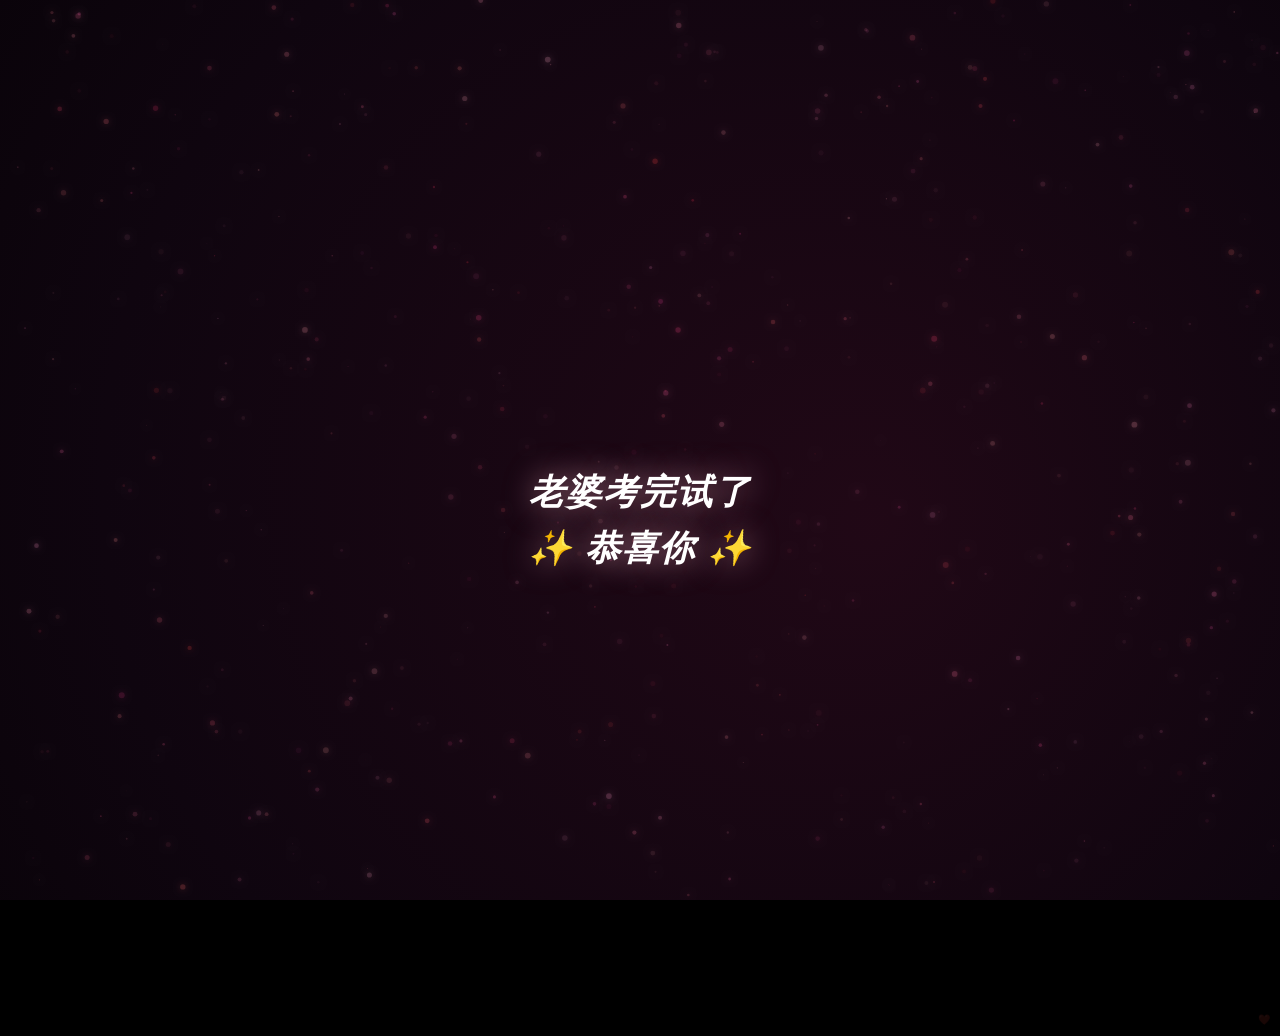
<file: index.html>
<!DOCTYPE html>
<html lang="zh">

<head>
    <meta charset="UTF-8">
    <meta name="viewport" content="width=device-width, initial-scale=1.0, maximum-scale=1.0, user-scalable=no">
    <title>老婆专属惊喜</title>
    <script>
        // 每次进入主页都重置解锁状态，防止之前测试的记录导致直接进入
        localStorage.removeItem('surpriseUnlocked');
    </script>
    <link
        href="https://fonts.googleapis.com/css2?family=Playfair+Display:wght@700;900&family=Outfit:wght@300;400;600;700&family=Noto+Sans+SC:wght@300;400;700&display=swap"
        rel="stylesheet">
    <link rel="stylesheet" href="styles.css">
</head>

<body>
    <!-- 深夜美梦 - 玫瑰花瓣雨背景 -->
    <div class="petal-rain-container">
        <div class="petal-rain" id="petalRain"></div>
    </div>
    <!-- 极光星云迷雾层 -->
    <div class="nebula-mist"></div>
    <div class="luxury-overlay"></div>
    <div class="hearts-container" id="floatingHearts"></div>

    <!-- 宇宙粒子开场动画层 -->
    <div id="introOverlay" class="intro-overlay">
        <canvas id="cosmosCanvas" class="intro-canvas"></canvas>
        <div id="m1" class="intro-msg">老婆考完试了<br>✨ 恭喜你 ✨</div>
        <div id="m2" class="intro-msg intro-msg-sm">不管发生什么，好好的休息<br>享受今天的惊喜吧 💖</div>
        <div id="m3" class="intro-msg">我爱你，老婆 ❤️</div>
    </div>

    <main class="sanctuary-container" id="mainGameContainer"
        style="opacity: 0; transform: scale(0.95); pointer-events: none; transition: all 2.5s cubic-bezier(0.19, 1, 0.22, 1);">
        <!-- SHARD 1: TITLE & INTRO -->
        <section class="shard header-shard">
            <h1 class="ethereal-title">老婆来玩游戏吧</h1>
            <p class="ethereal-subtitle">老婆辛苦你了这个月，我爱你好好放松吧</p>
            <div class="vertical-label left">SANCTUARY</div>
        </section>

        <!-- SHARD 2: THE CHRONOS (COUNTDOWN) -->
        <section class="shard countdown-shard">
            <div class="glass-shard">
                <div class="shard-label">Arrival in</div>
                <div class="countdown-time" id="countdownTime">00:00:00</div>
                <div class="progress-info">Resonance: <span id="levelProgress">0/3</span></div>
            </div>
        </section>

        <!-- SHARD 3: THE GAME VOID -->
        <section class="shard game-shard">
            <div class="canvas-shutter">
                <canvas id="gameCanvas" width="800" height="700"></canvas>
            </div>

            <!-- Side Stats (Vertical) -->
            <div class="stats-shards">
                <div class="stat-item">
                    <span class="stat-label">LVL</span>
                    <span class="stat-value" id="level">1</span>
                </div>
                <div class="stat-item">
                    <span class="stat-label">SCR</span>
                    <span class="stat-value" id="score">0</span>
                </div>
                <div class="stat-item">
                    <span class="stat-label">TGT</span>
                    <span class="stat-value" id="targetScore">100</span>
                </div>
                <div class="stat-item">
                    <span class="stat-label">LVS</span>
                    <span class="stat-value" id="lives">3</span>
                </div>
            </div>
        </section>

        <!-- SHARD 4: COMMANDS -->
        <section class="shard control-shard">
            <div class="control-grid">
                <button class="shard-btn" id="pauseBtn">⏸️ PAUSE</button>
                <button class="shard-btn" id="restartBtn">🔄 RESET</button>
                <button class="shard-btn" id="soundBtn">🔊 AUDIO</button>
            </div>
        </section>

        <!-- SHARD 5: THE ALTAR (SURPRISE) -->
        <section class="shard altar-shard">
            <button class="altar-btn disabled" id="surpriseBtn" disabled>
                <span class="altar-glow"></span>
                <span class="altar-text">UNLOCK SURPRISE</span>
            </button>
            <p class="altar-hint" id="surpriseHint">Awaiting Sacred Alignment</p>
        </section>
    </main>

    <!-- 教程弹窗 (独立层) -->
    <div class="sanctuary-modal" id="tutorialModal" style="display: flex;">
        <div class="modal-shard glass-shard">
            <button class="close-shard" id="closeTutorial">&times;</button>
            <h2 class="modal-title">Love Protocol</h2>
            <div class="tutorial-grid">
                <div class="tut-item"><span>🧺</span> 移动篮子，接住落下的心</div>
                <div class="tut-item"><span>💖</span> 收集粉色爱心和红色玫瑰</div>
                <div class="tut-item"><span>🌟</span> 总共有三次失误机会</div>
                <div class="tut-item"><span>🎯</span> 通关三关解锁最终圣器</div>
            </div>
            <button class="sacred-btn" id="startGameBtn">BEGIN JOURNEY</button>
        </div>
    </div>

    <!-- 胜负弹窗 -->
    <div class="sanctuary-modal" id="winModal">
        <div class="modal-shard glass-shard">
            <h2 class="modal-title">RESONANCE REACHED</h2>
            <p class="shard-score">Score: <span id="winScore">0</span></p>
            <button class="sacred-btn" id="nextLevelBtn">ASCEND →</button>
            <button class="sacred-btn secondary hidden" id="playMoreBtn">LINGER</button>
        </div>
    </div>

    <div class="sanctuary-modal" id="loseModal">
        <div class="modal-shard glass-shard">
            <button class="close-shard" id="closeLoseModal">&times;</button>
            <h2 class="modal-title">ECHO DISSOLVED</h2>
            <button class="sacred-btn" id="retryBtn">TRY AGAIN</button>
        </div>
    </div>

    <script src="script.js"></script>
    <!-- 测试用重置功能 (双击右下角的小爱心可以重置所有进度) -->
    <div onclick="if(confirm('确定要重置所有游戏进度吗？项目测试完毕后建议删除此功能。')) { localStorage.clear(); location.reload(); }"
        style="position: fixed; bottom: 10px; right: 10px; opacity: 0.1; cursor: pointer; font-size: 10px; z-index: 10000;"
        title="重置进度">❤️</div>
</body>

</html>
</file>
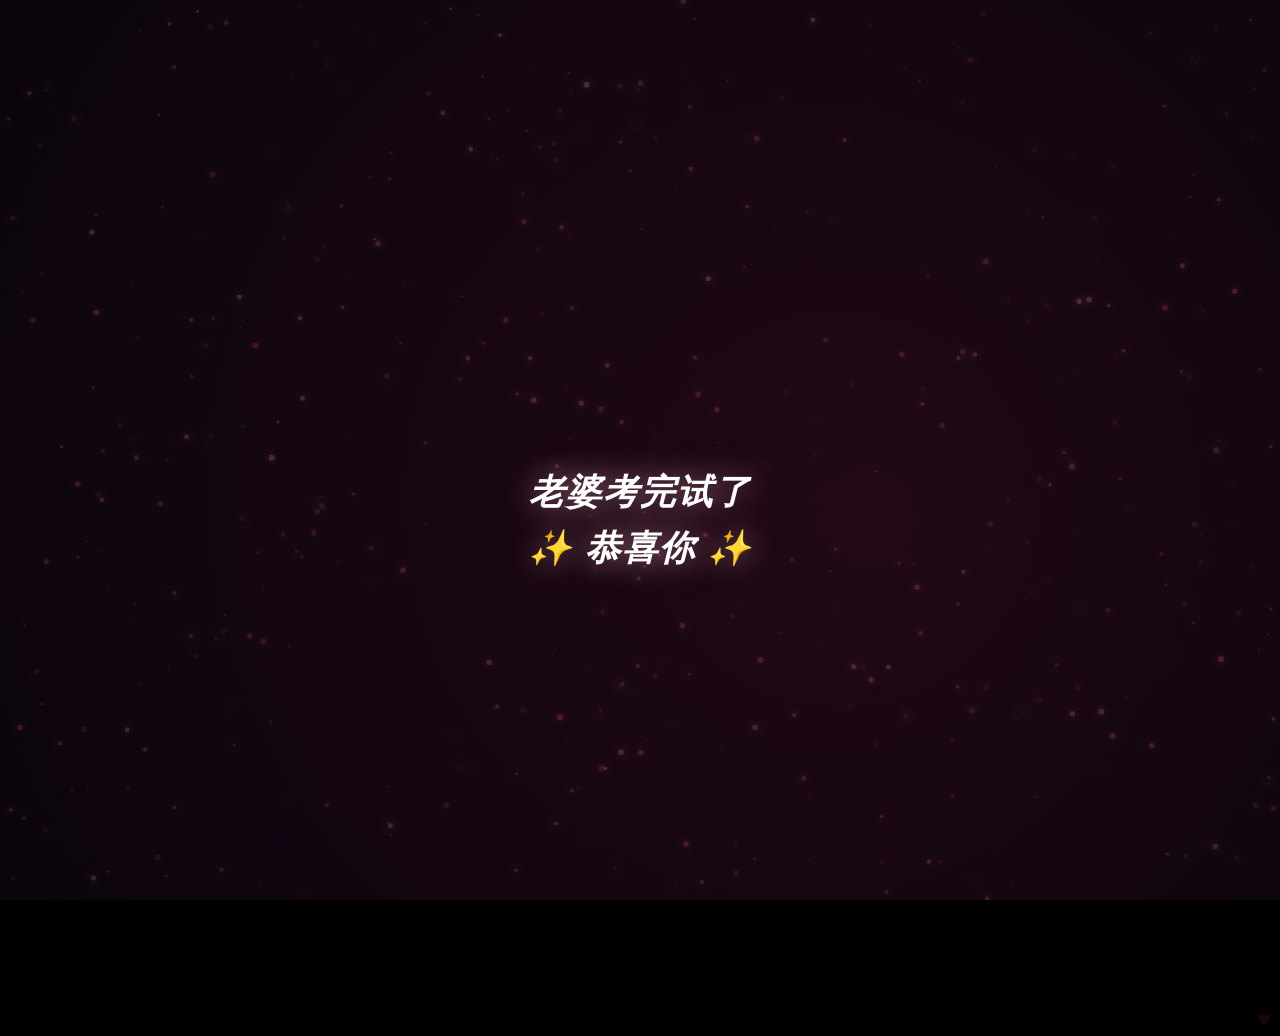
<file: loading.html>
<!DOCTYPE html>
<html lang="zh">

<head>
    <meta charset="UTF-8">
    <meta name="viewport" content="width=device-width, initial-scale=1.0, maximum-scale=1.0, user-scalable=no">
    <title>✨ Opening...</title>
    <script>
        // 安全拦截：如果没有从主页正常解锁，直接踢回主页
        if (localStorage.getItem('surpriseUnlocked') !== 'true') {
            window.location.replace('index.html');
        }
    </script>
    <link
        href="https://fonts.googleapis.com/css2?family=Playfair+Display:ital,wght@1,700&family=Outfit:wght@100;300&display=swap"
        rel="stylesheet">
    <style>
        * {
            margin: 0;
            padding: 0;
            box-sizing: border-box;
        }

        body {
            background: #050005;
            overflow: hidden;
            height: 100vh;
            width: 100vw;
            touch-action: none;
        }

        canvas {
            position: fixed;
            inset: 0;
            width: 100%;
            height: 100%;
        }

        #ui {
            position: fixed;
            inset: 0;
            display: flex;
            flex-direction: column;
            align-items: center;
            justify-content: center;
            z-index: 10;
            pointer-events: none;
            gap: 18px;
        }

        .title {
            font-family: 'Playfair Display', serif;
            font-style: italic;
            font-size: clamp(1.6rem, 6vw, 2.8rem);
            color: #fff;
            text-align: center;
            letter-spacing: 2px;
            line-height: 1.3;
            opacity: 0;
            text-shadow: 0 0 60px rgba(255, 180, 200, 0.8), 0 0 120px rgba(229, 100, 150, 0.4);
            animation: rise 2s 1s ease both;
            padding: 0 24px;
        }

        .sub {
            font-family: 'Outfit', sans-serif;
            font-size: clamp(0.7rem, 3vw, 0.9rem);
            letter-spacing: 5px;
            text-transform: uppercase;
            color: rgba(255, 200, 220, 0.5);
            opacity: 0;
            animation: rise 2s 1.8s ease both;
        }

        @keyframes rise {
            from {
                opacity: 0;
                transform: translateY(16px);
            }

            to {
                opacity: 1;
                transform: translateY(0);
            }
        }

        #flash {
            position: fixed;
            inset: 0;
            background: #fff;
            z-index: 1000;
            opacity: 0;
            pointer-events: none;
            transition: opacity 2s ease;
        }
    </style>
</head>

<body>
    <canvas id="c"></canvas>
    <div id="ui">
        <div class="title">老婆<br>你的惊喜来了 ❤️</div>
        <div class="sub">Opening your gift...</div>
    </div>
    <div id="flash"></div>

    <script>
        const cvs = document.getElementById('c');
        const ctx = cvs.getContext('2d');
        let W, H;

        function resize() {
            W = cvs.width = window.innerWidth;
            H = cvs.height = window.innerHeight;
        }
        resize();
        window.addEventListener('resize', resize);

        // ---- INK BLOOM SYSTEM ----
        const blobs = [];

        const PALETTE = [
            [220, 60, 120],   // deep rose
            [255, 100, 160],  // hot pink
            [180, 40, 100],   // magenta rose
            [240, 140, 180],  // light pink
            [150, 30, 80],    // dark crimson
            [255, 180, 210],  // blush
            [200, 80, 200],   // violet rose
            [255, 220, 180],  // warm gold
        ];

        class Blob {
            constructor(delay = 0) {
                this.delay = delay;
                this.born = performance.now() + delay;
                this.x = W * 0.15 + Math.random() * W * 0.7;
                this.y = H * 0.15 + Math.random() * H * 0.7;
                this.maxR = Math.min(W, H) * (0.15 + Math.random() * 0.3);
                this.r = 0;
                const c = PALETTE[Math.floor(Math.random() * PALETTE.length)];
                this.r0 = c[0]; this.g0 = c[1]; this.b0 = c[2];
                this.speed = 0.4 + Math.random() * 0.5; // px per ms
                this.alive = true;
                // Organic wobble
                this.wobbles = Array.from({ length: 8 }, () => ({
                    a: Math.random() * Math.PI * 2,
                    mag: Math.random() * 0.25 + 0.05,
                    spd: (Math.random() - 0.5) * 0.002
                }));
            }

            update(now) {
                const age = now - this.born;
                if (age < 0) return;
                this.r = Math.min(this.maxR, age * this.speed * 0.06);
                if (this.r >= this.maxR) this.alive = false;
                this.wobbles.forEach(w => w.a += w.spd);
            }

            draw(now) {
                const age = now - this.born;
                if (age < 0) return;
                const progress = this.r / this.maxR;
                const alpha = Math.sin(progress * Math.PI) * 0.18; // fade in and out
                if (alpha <= 0) return;

                // Build path with organic wobble
                ctx.beginPath();
                const steps = 80;
                for (let i = 0; i <= steps; i++) {
                    const theta = (i / steps) * Math.PI * 2;
                    let wobbleR = 1;
                    this.wobbles.forEach(w => {
                        wobbleR += Math.sin(theta * (Math.floor(Math.random() * 3) + 2) + w.a) * w.mag;
                    });
                    const rx = this.x + Math.cos(theta) * this.r * wobbleR;
                    const ry = this.y + Math.sin(theta) * this.r * wobbleR * 0.9;
                    i === 0 ? ctx.moveTo(rx, ry) : ctx.lineTo(rx, ry);
                }
                ctx.closePath();

                const grd = ctx.createRadialGradient(this.x, this.y, 0, this.x, this.y, this.r);
                grd.addColorStop(0, `rgba(${this.r0},${this.g0},${this.b0},${alpha * 1.5})`);
                grd.addColorStop(0.5, `rgba(${this.r0},${this.g0},${this.b0},${alpha})`);
                grd.addColorStop(1, `rgba(${this.r0},${this.g0},${this.b0},0)`);
                ctx.fillStyle = grd;
                ctx.fill();
            }
        }

        // Spawn blobs on staggered schedule
        const SPAWN_TIMES = [];
        for (let i = 0; i < 18; i++) SPAWN_TIMES.push(i * 200 + Math.random() * 150);

        function spawnBlobs() {
            SPAWN_TIMES.forEach(t => blobs.push(new Blob(t)));
        }
        spawnBlobs();

        // Re-spawn loop every ~3.5s to keep it alive
        setInterval(() => {
            // only respawn if still on page
            for (let i = 0; i < 8; i++) blobs.push(new Blob(i * 180));
        }, 3500);

        // ---- RENDER LOOP ----
        function loop() {
            const now = performance.now();
            // Very slight darkness trail (no full clear = ink accumulation effect)
            ctx.fillStyle = 'rgba(5,0,5,0.06)';
            ctx.fillRect(0, 0, W, H);

            const alive = [];
            for (const b of blobs) {
                b.update(now);
                b.draw(now);
                if (b.alive || performance.now() - b.born < 0) alive.push(b);
            }
            // Replace dead blobs
            blobs.length = 0;
            blobs.push(...alive);

            requestAnimationFrame(loop);
        }
        loop();

        // ---- TRANSITION ----
        setTimeout(() => {
            document.getElementById('flash').style.opacity = '1';
            setTimeout(() => window.location.replace('prank.html'), 1800);
        }, 3000);
    </script>
</body>

</html>
</file>
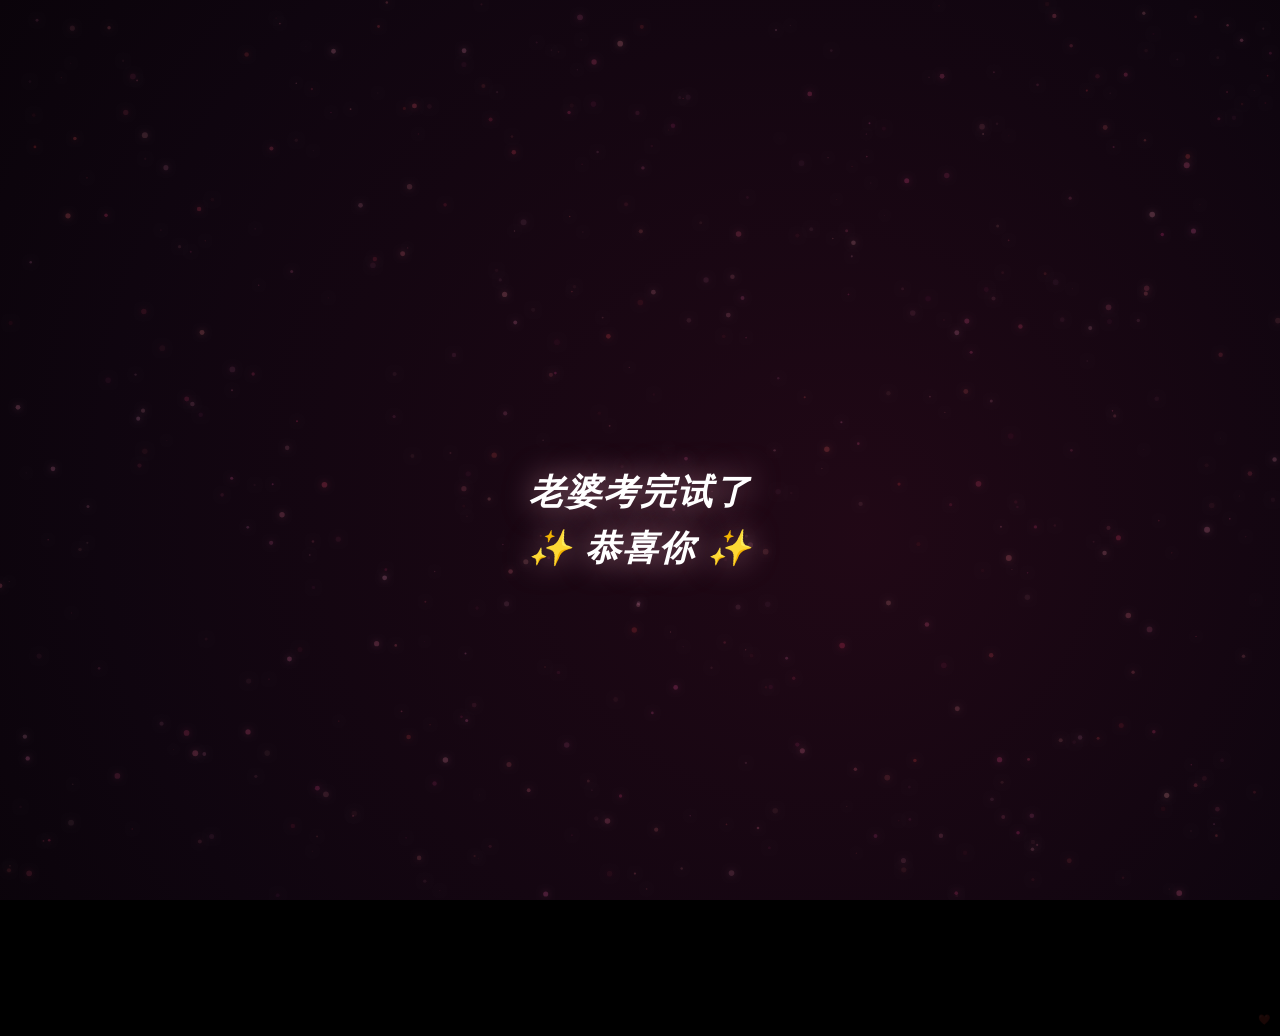
<file: prank.html>
<!DOCTYPE html>
<html lang="zh">

<head>
    <meta charset="UTF-8">
    <meta name="viewport" content="width=device-width, initial-scale=1.0, maximum-scale=1.0, user-scalable=no">
    <title>嘿嘿嘿...</title>
    <script>
        if (localStorage.getItem('surpriseUnlocked') !== 'true') {
            window.location.replace('index.html');
        }
    </script>
    <link
        href="https://fonts.googleapis.com/css2?family=Playfair+Display:ital,wght@1,700&family=Outfit:wght@100;300;400&display=swap"
        rel="stylesheet">
    <script src="media/photos.js"></script>
    <style>
        *,
        *::before,
        *::after {
            margin: 0;
            padding: 0;
            box-sizing: border-box;
        }

        body {
            background: #050005;
            height: 100vh;
            width: 100vw;
            overflow: hidden;
            font-family: 'Outfit', sans-serif;
            color: #fff;
            touch-action: none;
        }

        /* ---- PRANK SCREEN ---- */
        #prankScreen {
            position: fixed;
            inset: 0;
            z-index: 100;
            display: flex;
            flex-direction: column;
            align-items: center;
            justify-content: center;
            gap: 32px;
            background: #050005;
            padding: 40px 24px;
        }

        .prank-emoji {
            font-size: clamp(3rem, 12vw, 5rem);
            animation: bounce 0.6s infinite alternate;
        }

        @keyframes bounce {
            from {
                transform: scale(1)
            }

            to {
                transform: scale(1.15) rotate(8deg)
            }
        }

        .prank-title {
            font-family: 'Playfair Display', serif;
            font-style: italic;
            font-size: clamp(1.4rem, 5.5vw, 2.2rem);
            color: #FF4D6D;
            text-align: center;
            line-height: 1.5;
            text-shadow: 0 0 30px rgba(255, 77, 109, 0.6);
        }

        .prank-sub {
            font-size: clamp(0.8rem, 3.5vw, 1rem);
            color: rgba(255, 200, 210, 0.7);
            letter-spacing: 2px;
            text-align: center;
            line-height: 1.7;
        }

        .start-btn {
            background: linear-gradient(135deg, #FF4D6D, #c90056);
            border: none;
            border-radius: 50px;
            color: #fff;
            font-family: 'Outfit', sans-serif;
            font-size: clamp(0.9rem, 3.5vw, 1.1rem);
            letter-spacing: 2px;
            padding: 14px 40px;
            cursor: pointer;
            box-shadow: 0 0 30px rgba(255, 77, 109, 0.5);
            transition: transform 0.2s, box-shadow 0.2s;
            animation: pulseBtn 2s ease-in-out infinite;
        }

        @keyframes pulseBtn {

            0%,
            100% {
                box-shadow: 0 0 30px rgba(255, 77, 109, 0.5);
            }

            50% {
                box-shadow: 0 0 50px rgba(255, 77, 109, 0.9);
            }
        }

        .start-btn:active {
            transform: scale(0.96);
        }

        /* ---- MAIN EXPERIENCE ---- */
        #mainExp {
            position: fixed;
            inset: 0;
            display: none;
            flex-direction: column;
        }

        /* Photo slideshow as full background */
        #slideshow {
            position: fixed;
            inset: 0;
            z-index: 0;
            overflow: hidden;
        }

        .slide {
            position: absolute;
            inset: 0;
            opacity: 0;
            transition: none;
            overflow: hidden;
        }

        /* Blurred bg so no black bars for landscape photos */
        .slide .blur-bg {
            position: absolute;
            inset: -20px;
            background-size: cover;
            background-position: center;
            filter: blur(20px) brightness(0.5) saturate(1.4);
            transform: scale(1.1);
        }

        /* The actual photo — contained so full image is visible */
        .slide .photo-img {
            position: absolute;
            inset: 0;
            width: 100%;
            height: 100%;
            object-fit: contain;
            z-index: 1;
        }

        .slide.active {
            opacity: 1;
        }

        .slide.exiting {
            opacity: 0;
        }

        /* Dark overlay on photos */
        .photo-overlay {
            position: fixed;
            inset: 0;
            z-index: 1;
            background: linear-gradient(to bottom,
                    rgba(0, 0, 0, 0.65) 0%,
                    rgba(0, 0, 0, 0.3) 40%,
                    rgba(0, 0, 0, 0.55) 75%,
                    rgba(0, 0, 0, 0.85) 100%);
        }

        /* Top: title + progress */
        #topBar {
            position: fixed;
            top: 0;
            left: 0;
            right: 0;
            z-index: 10;
            padding: 20px 20px 0;
            text-align: center;
        }

        .song-title {
            font-family: 'Playfair Display', serif;
            font-style: italic;
            font-size: clamp(1rem, 4vw, 1.4rem);
            color: rgba(255, 200, 210, 0.9);
            letter-spacing: 2px;
            text-shadow: 0 0 20px rgba(255, 77, 109, 0.5);
        }

        /* Timeline bar */
        #timeline {
            width: 100%;
            height: 3px;
            margin-top: 10px;
            background: rgba(255, 255, 255, 0.1);
            border-radius: 2px;
            overflow: hidden;
        }

        #timelineFill {
            height: 100%;
            width: 0%;
            background: linear-gradient(90deg, #FF4D6D, #f7b2c2);
            border-radius: 2px;
            transition: width 0.5s linear;
        }

        /* Scrollable lyrics panel */
        #lyricsBox {
            position: fixed;
            bottom: 0;
            left: 0;
            right: 0;
            z-index: 10;
            height: 38vh;
            overflow-y: auto;
            overflow-x: hidden;
            padding: 16px 20px 40px;
            -webkit-overflow-scrolling: touch;
            background: linear-gradient(to bottom, transparent 0%, rgba(0, 0, 0, 0.7) 15%, rgba(0, 0, 0, 0.82) 100%);
            scroll-behavior: smooth;
        }

        /* Hide scrollbar but keep functionality */
        #lyricsBox::-webkit-scrollbar {
            display: none;
        }

        #lyricsBox {
            scrollbar-width: none;
        }

        .lyric-line {
            display: block;
            font-size: clamp(0.85rem, 3.5vw, 1.1rem);
            font-weight: 300;
            color: rgba(255, 255, 255, 0.3);
            text-align: center;
            line-height: 2;
            letter-spacing: 1px;
            padding: 4px 0;
            transition: all 0.5s ease;
            max-width: 420px;
            margin: 0 auto;
        }

        .lyric-line.current {
            color: #fff;
            font-size: clamp(1rem, 4.2vw, 1.4rem);
            font-weight: 400;
            text-shadow: 0 0 20px rgba(255, 77, 109, 0.9), 0 0 40px rgba(255, 77, 109, 0.5);
            transform: scale(1.06);
        }

        /* Spacer so first/last lyric can be centred */
        .lyric-spacer {
            display: block;
            height: 12vh;
        }

        /* Skip to surprise btn */
        #skipBtn {
            position: fixed;
            top: 16px;
            right: 16px;
            z-index: 20;
            background: rgba(255, 255, 255, 0.1);
            border: 1px solid rgba(255, 255, 255, 0.15);
            color: rgba(255, 255, 255, 0.5);
            font-family: 'Outfit', sans-serif;
            font-size: 0.65rem;
            letter-spacing: 2px;
            padding: 8px 14px;
            border-radius: 20px;
            cursor: pointer;
            backdrop-filter: blur(6px);
            transition: all 0.2s;
        }

        #skipBtn:hover {
            color: #fff;
            background: rgba(255, 77, 109, 0.3);
            border-color: rgba(255, 77, 109, 0.4);
        }

        /* Transition flash */
        #flash {
            position: fixed;
            inset: 0;
            background: #fff;
            z-index: 1000;
            opacity: 0;
            pointer-events: none;
            transition: opacity 1.5s ease;
        }

        /* Photo counter */
        #photoCount {
            position: fixed;
            top: 16px;
            left: 16px;
            z-index: 20;
            font-size: 0.6rem;
            letter-spacing: 2px;
            color: rgba(255, 255, 255, 0.25);
        }

        /* Beat pulse effect */
        @keyframes beatPulse {
            0% {
                transform: scale(1.04);
            }

            50% {
                transform: scale(1.15);
            }

            100% {
                transform: scale(1.04);
            }
        }

        .beat {
            animation: beatPulse 0.4s ease;
        }
    </style>
</head>

<body>

    <!-- PRANK SCREEN -->
    <div id="prankScreen">
        <div class="prank-emoji">😏</div>
        <div class="prank-title">嘿嘿嘿，老婆<br>你以为这样简单就有惊喜吗？</div>
        <div class="prank-sub">
            别那么快...<br>
            先来回忆一下<br>
            我们甜甜的恋爱吧 🥰
        </div>
        <button class="start-btn" id="startBtn">好吧... 继续 ▶</button>
    </div>

    <!-- MAIN EXPERIENCE -->
    <div id="mainExp">
        <div id="slideshow"></div>
        <div class="photo-overlay"></div>
        <div id="topBar">
            <div class="song-title">🎵 唯一回应 · 送给你</div>
            <div id="timeline">
                <div id="timelineFill"></div>
            </div>
        </div>
        <div id="photoCount"></div>

        <div id="lyricsBox">
            <span class="lyric-spacer"></span>
            <!-- populated by initLyricsList() -->
            <span class="lyric-spacer"></span>
        </div>
    </div>

    <div id="flash"></div>
    <audio id="audio" src="media/唯一回应.mp3" preload="auto"></audio>

    <script>
        // ===================== LYRICS (with timestamps in seconds) =====================
        // Song is ~269s. Timestamps are approximate.
        const lyrics = [
            { t: 0, text: '🎵 唯一回应' },
            { t: 4, text: 'Yeah, one email changed everything' },
            { t: 9, text: '只有你，给我的世界通了电' },
            { t: 16, text: '群发的邮件 像石沉大海般安静' },
            { t: 22, text: '英文班的疑问 只有你给了回应' },
            { t: 28, text: '屏幕亮起 跳出你的姓名' },
            { t: 33, text: '我说Email太费劲 加个WeChat行不行' },
            { t: 39, text: '换了WhatsApp 开启我们的剧情' },
            { t: 45, text: '那一秒钟 命中注定按下了刷新' },
            { t: 52, text: '吸引我的不是美丽侧脸' },
            { t: 57, text: '而是你内心的温暖世界' },
            { t: 62, text: '驱散阴霾 终结了我的孤单' },
            { t: 67, text: '是你给我斗志 让我不再退却' },
            { t: 74, text: '每一天 睁开眼 必须有你在身边' },
            { t: 79, text: '习惯这种甜 频率多过吃饭喝水' },
            { t: 85, text: '我们共享快乐 熬过伤心的夜' },
            { t: 91, text: '我们的爱 是一部未完结的特写' },
            { t: 97, text: '哪怕生活残酷 逼着我们走远' },
            { t: 103, text: '两颗心连着线 跨越几个光年 ✨' },
            { t: 112, text: '陪伴是最致命的吸引' },
            { t: 117, text: '你的爱 让我彻底地苏醒' },
            { t: 122, text: '从那天起 人生轨迹改变了风景' },
            { t: 128, text: '一起成长 证明了彼此的坚定' },
            { t: 134, text: '你给了我力量 去对抗现实的风浪' },
            { t: 141, text: '如果距离是考验 思念就是盾牌' },
            { t: 147, text: '为你变得更好 守护我们的未来' },
            { t: 153, text: '在这快节奏的时代' },
            { t: 157, text: '你的偏爱 真的无可替代 💕' },
            { t: 164, text: '每一天 睁开眼 必须有你在身边' },
            { t: 170, text: '习惯这种甜 频率多过吃饭喝水' },
            { t: 176, text: '我们共享快乐 熬过伤心的夜' },
            { t: 182, text: '我们的爱 是一部未完结的特写' },
            { t: 188, text: '哪怕生活残酷 逼着我们走远' },
            { t: 194, text: '两颗心连着线 跨越几个光年' },
            { t: 202, text: '你的名字 还在我的置顶' },
            { t: 208, text: '那封Email 永远记在心里 💌' },
            { t: 214, text: '从那天起 命中注定' },
            { t: 220, text: 'Forever you and me ❤️' },
            { t: 226, text: '你的名字 还在我的置顶' },
            { t: 232, text: '那封Email 永远记在心里 💌' },
            { t: 238, text: '从那天起 命中注定' },
            { t: 244, text: 'Forever you and me ❤️' },
            { t: 252, text: '...' },
            { t: 260, text: '❤️ 我爱你，老婆 ❤️' },
            { t: 269, text: '' },
        ];

        // ===================== PHOTOS (dynamic from photos.js) =====================
        let ALL_PHOTOS = window.ALL_PHOTOS_DATA || ["20230501_183202.jpg"];

        let photos = [];
        let currentSlide = 0;
        let slideInterval = null;
        let slideEls = [];

        function loadPhotos() {
            if (!window.ALL_PHOTOS_DATA || window.ALL_PHOTOS_DATA.length === 0) {
                console.warn('ALL_PHOTOS_DATA is missing or empty, using fallback.');
            } else {
                ALL_PHOTOS = window.ALL_PHOTOS_DATA;
            }
            photos = shuffle(ALL_PHOTOS);
        }

        function shuffle(arr) {
            const a = [...arr];
            for (let i = a.length - 1; i > 0; i--) { const j = Math.floor(Math.random() * (i + 1));[a[i], a[j]] = [a[j], a[i]]; }
            return a;
        }

        function initSlideshow(songDuration) {
            const box = document.getElementById('slideshow');
            box.innerHTML = '';
            slideEls = [];

            if (photos.length === 0) return;

            // How many slides to show? One per ~4 seconds, but must cover full song.
            const numSlides = Math.ceil(songDuration / 4);
            // Pick photos — loop if fewer than needed, but never repeat consecutive
            const selected = [];
            for (let i = 0; i < numSlides; i++) selected.push(photos[i % photos.length]);

            selected.forEach((name, i) => {
                const src = `media/${encodeURIComponent('老婆')}/${encodeURIComponent(name)}`;
                const div = document.createElement('div');
                div.className = 'slide' + (i === 0 ? ' active' : '');

                // Blurred background layer
                const blurBg = document.createElement('div');
                blurBg.className = 'blur-bg';
                blurBg.style.backgroundImage = `url('${src}')`;

                // Actual contained image
                const img = document.createElement('img');
                img.className = 'photo-img';
                img.src = src;
                img.alt = '';
                img.draggable = false;

                div.appendChild(blurBg);
                div.appendChild(img);
                box.appendChild(div);
                slideEls.push(div);
            });

            // Schedule each slide
            const dur = (songDuration / numSlides) * 1000; // ms per slide

            let idx = 0;
            slideInterval = setInterval(() => {
                const prev = slideEls[idx];
                idx = (idx + 1) % slideEls.length;
                const next = slideEls[idx];

                // Choose random transition
                applyTransition(prev, next);
                updatePhotoCount(idx + 1, slideEls.length);
            }, dur);

            updatePhotoCount(1, slideEls.length);
        }

        // Beautiful slide transitions
        const transitions = ['crossfade', 'slideUp', 'slideLeft', 'zoom', 'flash'];
        function applyTransition(prev, next, type) {
            const t = type || transitions[Math.floor(Math.random() * transitions.length)];
            if (t === 'crossfade') {
                prev.style.transition = 'opacity 1.2s ease';
                next.style.transition = 'opacity 1.2s ease';
                prev.classList.remove('active');
                next.classList.add('active');
            } else if (t === 'slideUp') {
                prev.style.transition = 'transform 0.9s cubic-bezier(0.4,0,0.2,1), opacity 0.9s ease';
                prev.style.transform = 'translateY(-60px) scale(0.95)';
                prev.style.opacity = '0';
                next.style.transition = 'transform 0.9s cubic-bezier(0.4,0,0.2,1), opacity 0.9s ease';
                next.style.transform = 'translateY(60px) scale(0.98)';
                next.style.opacity = '0';
                next.classList.add('active');
                requestAnimationFrame(() => {
                    next.style.transform = 'translateY(0) scale(1)';
                    next.style.opacity = '1';
                });
                setTimeout(() => {
                    prev.style.transition = '';
                    prev.style.transform = '';
                    prev.style.opacity = '';
                    prev.classList.remove('active');
                }, 900);
            } else if (t === 'slideLeft') {
                prev.style.transition = 'transform 0.9s cubic-bezier(0.4,0,0.2,1), opacity 0.7s ease';
                prev.style.transform = 'translateX(-80px) scale(0.95)';
                prev.style.opacity = '0';
                next.style.opacity = '0';
                next.style.transform = 'translateX(80px) scale(0.98)';
                next.style.transition = 'transform 0.9s cubic-bezier(0.4,0,0.2,1), opacity 0.7s ease';
                next.classList.add('active');
                requestAnimationFrame(() => {
                    next.style.transform = 'translateX(0) scale(1)';
                    next.style.opacity = '1';
                });
                setTimeout(() => {
                    prev.style.transition = '';
                    prev.style.transform = '';
                    prev.style.opacity = '';
                    prev.classList.remove('active');
                }, 900);
            } else if (t === 'zoom') {
                next.style.transform = 'scale(1.15)';
                next.style.opacity = '0';
                next.style.transition = 'transform 1.2s ease, opacity 0.8s ease';
                next.classList.add('active');
                requestAnimationFrame(() => {
                    next.style.transform = 'scale(1)';
                    next.style.opacity = '1';
                });
                setTimeout(() => {
                    prev.style.transition = 'opacity 0.4s ease';
                    prev.style.opacity = '0';
                    setTimeout(() => { prev.style.transition = ''; prev.style.opacity = ''; prev.classList.remove('active'); }, 400);
                }, 400);
            } else { // flash
                const flash = document.createElement('div');
                flash.style.cssText = 'position:fixed;inset:0;background:#fff;z-index:5;opacity:0.7;transition:opacity 0.3s ease;pointer-events:none;';
                document.body.appendChild(flash);
                prev.classList.remove('active');
                next.classList.add('active');
                setTimeout(() => { flash.style.opacity = '0'; setTimeout(() => flash.remove(), 300); }, 150);
            }
        }

        function updatePhotoCount(n, total) {
            document.getElementById('photoCount').textContent = `${n} / ${total}`;
        }

        // Build the full lyric list once
        const lyricEls = [];
        function initLyricsList() {
            const box = document.getElementById('lyricsBox');
            const spacerStart = box.querySelector('.lyric-spacer');
            lyrics.forEach((l, i) => {
                if (!l.text) return;
                const span = document.createElement('span');
                span.className = 'lyric-line';
                span.textContent = l.text;
                box.insertBefore(span, box.lastElementChild); // before end spacer
                lyricEls[i] = span;
            });
        }

        let lyricIndex = -1;
        let userScrolling = false;
        let scrollTimeout;
        document.getElementById('lyricsBox').addEventListener('touchstart', () => {
            userScrolling = true;
            clearTimeout(scrollTimeout);
            scrollTimeout = setTimeout(() => { userScrolling = false; }, 3000);
        }, { passive: true });

        function updateLyrics() {
            const t = audio.currentTime;
            let idx = 0;
            for (let i = 0; i < lyrics.length; i++) {
                if (t >= lyrics[i].t) idx = i;
            }

            if (idx !== lyricIndex) {
                // Remove highlight from previous
                if (lyricIndex >= 0 && lyricEls[lyricIndex]) {
                    lyricEls[lyricIndex].classList.remove('current');
                }
                lyricIndex = idx;
                const el = lyricEls[idx];
                if (el) {
                    el.classList.add('current');
                    // Auto-scroll if user is not scrolling
                    if (!userScrolling) {
                        const box = document.getElementById('lyricsBox');
                        const elTop = el.offsetTop - box.offsetTop;
                        const target = elTop - box.clientHeight / 2 + el.clientHeight / 2;
                        box.scrollTo({ top: target, behavior: 'smooth' });
                    }
                    // Beat pulse
                    el.classList.remove('beat');
                    void el.offsetWidth;
                    el.classList.add('beat');
                }
            }

            if (audio.duration) {
                document.getElementById('timelineFill').style.width = (t / audio.duration * 100) + '%';
            }
            if (!audio.ended && !audio.paused) requestAnimationFrame(updateLyrics);
        }

        audio.addEventListener('ended', () => {
            clearInterval(slideInterval);
            setTimeout(goToValentine, 1500);
        });

        // ===================== FLOW =====================
        async function startExperience() {
            document.getElementById('prankScreen').style.display = 'none';
            document.getElementById('mainExp').style.display = 'flex';

            loadPhotos(); // read from window.ALL_PHOTOS_DATA

            audio.play().catch(e => console.warn('Audio play failed', e));

            // Wait for duration to init slideshow
            const tryInit = () => {
                if (audio.duration && audio.duration > 0) {
                    initSlideshow(audio.duration);
                    requestAnimationFrame(updateLyrics);
                } else {
                    // Fallback: assume 269s
                    initSlideshow(269);
                    requestAnimationFrame(updateLyrics);
                }
            };

            initLyricsList();
            audio.addEventListener('loadedmetadata', tryInit, { once: true });
            if (audio.readyState >= 1) tryInit();
        }

        document.getElementById('startBtn').addEventListener('click', startExperience);

        function goToValentine() {
            clearInterval(slideInterval);
            audio.pause();
            const flash = document.getElementById('flash');
            flash.style.opacity = '1';
            setTimeout(() => window.location.replace('valentine.html'), 1800);
        }
        function goToSurprise() { goToValentine(); }
    </script>
</body>

</html>
</file>
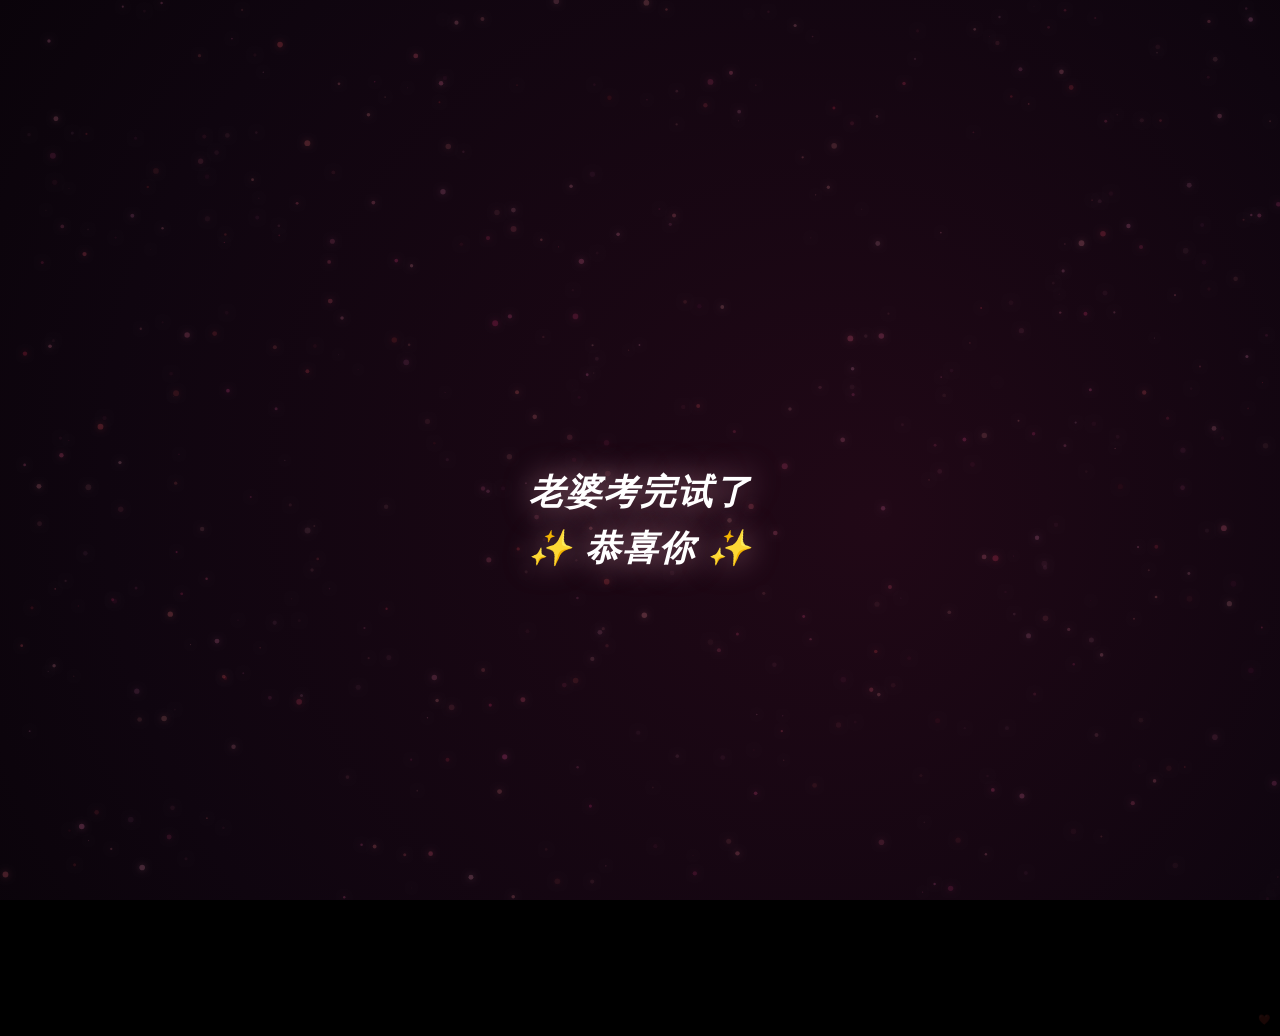
<file: surprise.html>
<!DOCTYPE html>
<html lang="zh">

<head>
    <meta charset="UTF-8">
    <meta name="viewport" content="width=device-width, initial-scale=1.0, maximum-scale=1.0, user-scalable=no">
    <title>🎬 你的惊喜</title>
    <script>
        if (localStorage.getItem('surpriseUnlocked') !== 'true') {
            window.location.replace('index.html');
        }
    </script>
    <link
        href="https://fonts.googleapis.com/css2?family=Playfair+Display:ital,wght@0,400;1,700&family=Outfit:wght@100;300;400;600;800&display=swap"
        rel="stylesheet">
    <style>
        *,
        *::before,
        *::after {
            margin: 0;
            padding: 0;
            box-sizing: border-box;
        }

        html,
        body {
            min-height: 100vh;
            background: radial-gradient(ellipse at 50% 0%, #1a000e 0%, #060010 60%, #000 100%);
            font-family: 'Outfit', sans-serif;
            color: #fff;
            overflow-x: hidden;
            overflow-y: auto;
            scroll-behavior: smooth;
        }

        /* Floating petals */
        .petal {
            position: fixed;
            font-size: 18px;
            pointer-events: none;
            animation: petalFall linear infinite;
            opacity: 0.6;
            z-index: 0;
        }

        @keyframes petalFall {
            0% {
                transform: translateY(-20px) rotate(0deg);
                opacity: 0;
            }

            10% {
                opacity: 0.6;
            }

            90% {
                opacity: 0.4;
            }

            100% {
                transform: translateY(110vh) rotate(360deg);
                opacity: 0;
            }
        }

        /* Main pages */
        .stage {
            min-height: 100vh;
            display: flex;
            flex-direction: column;
            align-items: center;
            justify-content: center;
            padding: 56px 24px 80px;
            position: relative;
            z-index: 1;
        }

        /* --- STAGE 1 & GENERAL --- */
        #stage1 {
            opacity: 1;
            transition: opacity 0.8s ease;
        }

        .top-icon {
            font-size: clamp(3rem, 12vw, 5rem);
            margin-bottom: 16px;
            animation: heartbeat 2s ease-in-out infinite;
            filter: drop-shadow(0 0 20px rgba(255, 77, 109, 0.6));
        }

        @keyframes heartbeat {

            0%,
            100% {
                transform: scale(1);
            }

            15% {
                transform: scale(1.15);
            }

            30% {
                transform: scale(1);
            }

            45% {
                transform: scale(1.08);
            }
        }

        .tag {
            font-size: 0.65rem;
            letter-spacing: 5px;
            text-transform: uppercase;
            color: rgba(255, 140, 160, 0.5);
            margin-bottom: 24px;
            text-align: center;
        }

        .surprise-label {
            font-family: 'Playfair Display', serif;
            font-size: 1.1rem;
            font-weight: 700;
            color: #FF4D6D;
            text-shadow: 0 0 15px rgba(255, 77, 109, 0.5);
            letter-spacing: 2px;
            margin-bottom: 12px;
        }

        .card {
            background: rgba(255, 255, 255, 0.04);
            border: 1px solid rgba(255, 100, 130, 0.15);
            border-radius: 24px;
            padding: 36px 28px;
            max-width: 480px;
            width: 100%;
            backdrop-filter: blur(12px);
            box-shadow: 0 20px 60px rgba(0, 0, 0, 0.4), inset 0 1px 0 rgba(255, 255, 255, 0.06);
        }

        .card-title {
            font-family: 'Playfair Display', serif;
            font-style: italic;
            font-size: clamp(1rem, 4.5vw, 1.4rem);
            color: rgba(255, 180, 200, 0.8);
            margin-bottom: 20px;
            line-height: 1.6;
        }

        .divider {
            width: 100%;
            height: 1px;
            background: linear-gradient(90deg, transparent, rgba(255, 100, 130, 0.3), transparent);
            margin: 20px 0;
        }

        .msg-body {
            font-size: clamp(0.95rem, 4vw, 1.1rem);
            font-weight: 300;
            color: rgba(255, 255, 255, 0.8);
            line-height: 1.9;
        }

        .date-box {
            margin-top: 24px;
            background: linear-gradient(135deg, rgba(255, 77, 109, 0.15), rgba(255, 77, 109, 0.05));
            border: 1px solid rgba(255, 77, 109, 0.3);
            border-radius: 16px;
            padding: 20px 24px;
            display: flex;
            flex-direction: column;
            align-items: center;
            gap: 8px;
            text-align: center;
        }

        .date-label {
            font-size: 0.65rem;
            letter-spacing: 4px;
            text-transform: uppercase;
            color: rgba(255, 140, 160, 0.6);
        }

        .date-main {
            font-family: 'Playfair Display', serif;
            font-size: clamp(1.2rem, 5vw, 1.6rem);
            font-weight: 700;
            color: #FF4D6D;
            text-shadow: 0 0 20px rgba(255, 77, 109, 0.5);
            letter-spacing: 2px;
        }

        .date-sub {
            font-size: 0.85rem;
            color: rgba(255, 255, 255, 0.5);
            margin-top: 4px;
        }

        .ticket-section {
            max-width: 480px;
            width: 100%;
            margin-top: 24px;
            display: flex;
            flex-direction: column;
            align-items: center;
            gap: 16px;
        }

        .ticket-btn,
        .next-btn {
            width: 100%;
            border: none;
            border-radius: 16px;
            color: #fff;
            font-family: 'Outfit', sans-serif;
            font-size: clamp(0.9rem, 3.5vw, 1rem);
            font-weight: 600;
            letter-spacing: 2px;
            padding: 16px 32px;
            cursor: pointer;
            display: flex;
            align-items: center;
            justify-content: center;
            gap: 12px;
            transition: transform 0.2s, box-shadow 0.2s;
        }

        .ticket-btn {
            background: rgba(255, 255, 255, 0.1);
            backdrop-filter: blur(8px);
            border: 1px solid rgba(255, 255, 255, 0.2);
        }

        .ticket-btn:hover {
            background: rgba(255, 255, 255, 0.2);
        }

        .ticket-btn:active {
            transform: scale(0.97);
        }

        .ticket-img-wrap {
            width: 100%;
            border-radius: 16px;
            overflow: hidden;
            display: none;
            flex-direction: column;
            align-items: center;
            gap: 12px;
            animation: riseIn 0.8s ease both;
        }

        .ticket-img-wrap.show {
            display: flex;
        }

        .ticket-img-wrap img {
            width: 100%;
            border-radius: 16px;
            box-shadow: 0 10px 40px rgba(255, 77, 109, 0.25);
        }

        .download-btn {
            width: 100%;
            background: rgba(255, 255, 255, 0.07);
            border: 1px solid rgba(255, 255, 255, 0.15);
            border-radius: 12px;
            color: rgba(255, 255, 255, 0.8);
            font-family: 'Outfit', sans-serif;
            font-size: 0.85rem;
            letter-spacing: 2px;
            padding: 13px 20px;
            cursor: pointer;
            backdrop-filter: blur(8px);
            transition: all 0.2s;
            display: flex;
            align-items: center;
            justify-content: center;
            gap: 8px;
        }

        .download-btn:hover {
            background: rgba(255, 77, 109, 0.15);
            border-color: rgba(255, 77, 109, 0.3);
            color: #fff;
        }

        /* The buttons to trigger next stages */
        .next-btn {
            margin-top: 32px;
            max-width: 480px;
            background: linear-gradient(135deg, #FF4D6D, #c90056);
            box-shadow: 0 4px 30px rgba(255, 77, 109, 0.5);
            animation: pulseBtn 2s infinite;
            display: none;
        }

        @keyframes pulseBtn {

            0%,
            100% {
                box-shadow: 0 4px 30px rgba(255, 77, 109, 0.5);
            }

            50% {
                box-shadow: 0 4px 60px rgba(255, 77, 109, 0.9);
            }
        }

        .next-btn.show {
            display: flex;
            animation: slideUp 0.8s ease both;
        }

        /* --- GACHA SSR ANIMATION OVERLAY --- */
        #gachaOverlay {
            position: fixed;
            inset: 0;
            z-index: 100;
            background: #000;
            display: none;
            flex-direction: column;
            align-items: center;
            justify-content: center;
        }

        .gacha-bg {
            position: absolute;
            inset: 0;
            background: radial-gradient(circle at center, #ffd700 0%, #ff8c00 40%, #8b0000 100%);
            opacity: 0;
            mix-blend-mode: screen;
        }

        .light-beam {
            position: absolute;
            width: 4px;
            height: 100vh;
            background: #fff;
            box-shadow: 0 0 20px 10px #fff, 0 0 40px 20px #ffd700;
            opacity: 0;
            transform: scaleY(0);
        }

        .gacha-text {
            font-family: 'Playfair Display', serif;
            font-size: clamp(4rem, 15vw, 8rem);
            font-weight: 800;
            font-style: italic;
            background: linear-gradient(to bottom, #fff, #ffd700, #ff8c00);
            -webkit-background-clip: text;
            -webkit-text-fill-color: transparent;
            filter: drop-shadow(0 0 30px rgba(255, 215, 0, 0.8));
            opacity: 0;
            transform: scale(0.5);
            z-index: 2;
            letter-spacing: 5px;
        }

        .gacha-sub {
            font-size: 1.5rem;
            color: #fff;
            letter-spacing: 12px;
            margin-top: 10px;
            text-shadow: 0 0 20px rgba(255, 255, 255, 0.8);
            opacity: 0;
            z-index: 2;
            text-align: center;
        }

        /* Animations classes for JS */
        .anim-beam {
            animation: beamStrike 1.5s cubic-bezier(0, 0, 0.2, 1) forwards;
        }

        @keyframes beamStrike {
            0% {
                transform: scaleY(0);
                opacity: 0;
            }

            20% {
                transform: scaleY(1);
                opacity: 1;
            }

            80% {
                transform: scaleY(1);
                opacity: 1;
                width: 100vw;
            }

            100% {
                opacity: 0;
                width: 100vw;
            }
        }

        .anim-bg {
            animation: bgFlash 3s forwards;
        }

        @keyframes bgFlash {
            0% {
                opacity: 0;
            }

            40% {
                opacity: 0.8;
            }

            100% {
                opacity: 0.2;
            }
        }

        .anim-text {
            animation: ssrPop 3s cubic-bezier(0.175, 0.885, 0.32, 1.275) forwards;
        }

        @keyframes ssrPop {
            0% {
                transform: scale(0.2) rotate(-10deg);
                opacity: 0;
            }

            30% {
                transform: scale(1.2) rotate(5deg);
                opacity: 1;
                filter: drop-shadow(0 0 60px #ffd700) brightness(1.5);
            }

            50% {
                transform: scale(1) rotate(0deg);
                opacity: 1;
                filter: drop-shadow(0 0 30px #ffd700) brightness(1);
            }

            80% {
                transform: scale(1);
                opacity: 1;
            }

            100% {
                transform: scale(5);
                opacity: 0;
            }
        }

        .anim-sub {
            animation: subFade 3s forwards;
        }

        @keyframes subFade {

            0%,
            30% {
                opacity: 0;
                transform: translateY(20px);
            }

            45% {
                opacity: 1;
                transform: translateY(0);
            }

            80% {
                opacity: 1;
            }

            100% {
                opacity: 0;
            }
        }


        /* --- STAGE 2: SURPRISE 2 --- */
        #stage2 {
            display: none;
            opacity: 0;
        }

        #stage2.show {
            display: flex;
            opacity: 1;
            animation: riseIn 1.5s ease both;
        }

        #stage2 .card {
            border-color: rgba(255, 215, 0, 0.4);
            box-shadow: 0 20px 60px rgba(0, 0, 0, 0.6), 0 0 40px rgba(255, 215, 0, 0.15), inset 0 1px 0 rgba(255, 255, 255, 0.1);
        }

        #stage2 .surprise-label {
            color: #ffd700;
            text-shadow: 0 0 20px rgba(255, 215, 0, 0.6);
        }

        #stage2 .top-icon {
            filter: drop-shadow(0 0 30px rgba(255, 215, 0, 0.8));
        }

        #stage2 .date-box {
            background: linear-gradient(135deg, rgba(255, 215, 0, 0.15), rgba(255, 140, 0, 0.05));
            border-color: rgba(255, 215, 0, 0.3);
        }

        #stage2 .date-main {
            color: #ffd700;
            text-shadow: 0 0 20px rgba(255, 215, 0, 0.5);
        }

        #stage2 .ticket-btn {
            background: linear-gradient(135deg, #ff8c00, #ffd700);
            color: #000;
            box-shadow: 0 4px 30px rgba(255, 215, 0, 0.4);
            text-shadow: none;
        }

        #stage2 .ticket-btn:hover {
            box-shadow: 0 4px 50px rgba(255, 215, 0, 0.8);
        }

        /* --- STAGE 3: THE PLAN --- */
        #stage3 {
            display: none;
            opacity: 0;
        }

        #stage3.show {
            display: flex;
            opacity: 1;
            animation: riseIn 1s ease both;
        }

        #stage3 .card {
            border-color: rgba(140, 200, 255, 0.3);
            box-shadow: 0 20px 60px rgba(0, 0, 0, 0.6), 0 0 40px rgba(100, 200, 255, 0.15);
        }

        #stage3 .surprise-label {
            color: #8cd3ff;
            text-shadow: 0 0 20px rgba(140, 200, 255, 0.6);
        }

        #stage3 .top-icon {
            filter: drop-shadow(0 0 30px rgba(140, 200, 255, 0.8));
        }

        .note-text {
            font-size: 0.95rem;
            color: rgba(255, 255, 255, 0.7);
            font-style: italic;
            margin-top: 16px;
            padding: 12px;
            background: rgba(255, 255, 255, 0.05);
            border-left: 3px solid #8cd3ff;
            border-radius: 4px;
        }

        .wish-text {
            margin-top: 24px;
            font-family: 'Playfair Display', serif;
            font-size: 1.15rem;
            color: #fff;
            text-align: center;
            line-height: 1.6;
            text-shadow: 0 0 15px rgba(255, 255, 255, 0.4);
        }

        .pdf-btn {
            width: 100%;
            background: linear-gradient(135deg, #0078D7, #005A9E);
            border: none;
            border-radius: 16px;
            color: #fff;
            font-family: 'Outfit', sans-serif;
            font-size: 1rem;
            font-weight: 600;
            letter-spacing: 2px;
            padding: 16px 32px;
            cursor: pointer;
            box-shadow: 0 4px 30px rgba(0, 120, 215, 0.4);
            display: flex;
            align-items: center;
            justify-content: center;
            gap: 12px;
            transition: transform 0.2s;
            margin-top: 20px;
        }

        .pdf-btn:active {
            transform: scale(0.97);
        }

        @keyframes riseIn {
            from {
                opacity: 0;
                transform: translateY(30px);
            }

            to {
                opacity: 1;
                transform: translateY(0);
            }
        }

        @keyframes slideUp {
            from {
                opacity: 0;
                transform: translateY(20px);
            }

            to {
                opacity: 1;
                transform: translateY(0);
            }
        }

        .footer {
            margin-top: 60px;
            font-family: 'Playfair Display', serif;
            font-style: italic;
            font-size: clamp(0.85rem, 3.5vw, 1rem);
            color: rgba(255, 140, 160, 0.4);
            letter-spacing: 2px;
            text-align: center;
            padding-bottom: 40px;
        }
    </style>
</head>

<body>

    <!-- STAGE 1 -->
    <div class="stage" id="stage1">
        <div class="top-icon">🎬</div>
        <div class="tag">Surprise 1 · 老婆专属</div>

        <div class="surprise-label">🎁 第一重惊喜</div>
        <div class="card">
            <div class="card-title">其实今天，我很想约你<br>一起去看戏...</div>
            <div class="divider"></div>
            <div class="msg-body">
                老婆，对不起 —— 因为比赛比较重要，今天没办法陪你去。<br><br>
                但是我没有忘记你！我们的看戏 plan 还在，只是推迟了一点点 🥺<br><br>
                我已经安排好了，我们一起去：
            </div>
            <div class="date-box">
                <div class="date-label">📅 Our Movie Date</div>
                <div class="date-main">3月4日（Tuesday）</div>
                <div class="date-sub">⏰ 下午 5:45 pm</div>
            </div>
        </div>

        <div class="ticket-section">
            <button class="ticket-btn" id="showBtn1" onclick="revealImg(1)">
                🎟️ 查看电影票
            </button>
            <div class="ticket-img-wrap" id="imgWrap1">
                <img src="media/supprise i/1.png" alt="电影票"
                    onerror="this.parentElement.innerHTML='<p style=\'color:rgba(255,140,160,0.6);padding:20px;text-align:center;font-size:0.9rem;\'>🎟️ 图片加载失败，请检查 1.png 路径</p>'">
                <button class="download-btn" onclick="downloadFile('media/supprise i/1.png', '1.pdf')">
                    ⬇️ 保存电影票 (PDF)
                </button>
            </div>
        </div>

        <button class="next-btn" id="triggerSsr" onclick="playSsrGacha()">
            👉 点击开启终极惊喜 👈
        </button>
    </div>

    <!-- SSR GACHA OVERLAY -->
    <div id="gachaOverlay">
        <div class="gacha-bg" id="gBg"></div>
        <div class="light-beam" id="gBeam"></div>
        <div class="gacha-text" id="gText">SSR</div>
        <div class="gacha-sub" id="gSub" style="font-size: 1rem;">SUPER SURPRISE REWARD</div>
    </div>

    <!-- STAGE 2 -->
    <div class="stage" id="stage2">
        <div class="top-icon">🥩👑</div>
        <div class="tag">Ultimate Surprise · 霸王餐</div>

        <div class="surprise-label">🎁 第二重终极惊喜</div>
        <div class="card">
            <div class="card-title">今天去 Dpulze 吃大餐！</div>
            <div class="divider"></div>
            <div class="msg-body">
                不仅仅是看戏，<strong>27号（今天）</strong> 我们还可以去 dpulze 吃任何你想吃的大餐！<br><br>
                不用等以后，就是今天！不用看价钱，随便选，老公买单！😋
            </div>
            <div class="date-box">
                <div class="date-label">🍽️ Our Dinner Date</div>
                <div class="date-main">2月27日（今天）</div>
                <div class="date-sub">⏰ 时间不明确（由你决定～）</div>
            </div>
        </div>

        <div class="ticket-section">
            <button class="ticket-btn" id="showBtn2" onclick="revealImg(2)">
                🧾 解锁大餐兑换券
            </button>
            <div class="ticket-img-wrap" id="imgWrap2">
                <img src="media/supprise i/2.jpg" alt="大餐兑换券"
                    onerror="this.parentElement.innerHTML='<p style=\'color:rgba(255,140,160,0.6);padding:20px;text-align:center;font-size:0.9rem;\'>🎟️ 图片加载失败，请检查 2.jpg 路径</p>'">
                <button class="download-btn" onclick="downloadFile('media/supprise i/2.jpg', '2.jpg')">
                    ⬇️ 保存兑换券
                </button>
            </div>
        </div>

        <button class="next-btn" id="triggerPlan" onclick="revealStage3()"
            style="background: linear-gradient(135deg, #0078D7, #005A9E); box-shadow: 0 4px 30px rgba(0,120,215,0.4);">
            📅 查看最近 Plan 👀
        </button>
    </div>

    <!-- STAGE 3: THE PLAN -->
    <div class="stage" id="stage3">
        <div class="top-icon">✈️🗺️</div>
        <div class="tag">Our Future · 旅游行程</div>

        <div class="surprise-label">🌟 未来的计划</div>
        <div class="card">
            <div class="card-title">与老婆的旅行计划 💖</div>
            <div class="divider"></div>
            <div class="msg-body">
                这是我悄悄为你准备的行程草案！🥰
                <div class="note-text">
                    ⚠️ <strong>老婆注意：</strong><br>
                    这个只是 draft，我们需要 book 了酒店，然后再来更改和敲定这个行程哦！
                </div>
                <div class="wish-text">
                    希望我们在这一年和这几天的行程，<br>可以快快乐乐，<br>顺顺利利，甜甜蜜蜜地度过！💑
                </div>
            </div>
        </div>

        <div class="ticket-section">
            <!-- Opens the PDF in a new tab -->
            <button class="pdf-btn" onclick="window.open('media/supprise i/与老婆的计划.pdf', '_blank')">
                📄 立即查看 PDF 计划书
            </button>
            <button class="download-btn" onclick="downloadFile('media/supprise i/与老婆的计划.pdf', '与老婆的计划.pdf')">
                ⬇️ 下载保存到手机
            </button>
        </div>

        <div class="footer">老公永远爱你，老婆 ❤️</div>
    </div>

    <script>
        // ---- Floating petals ----
        const PETALS = ['🌹', '💕', '🌸', '❤️', '✨', '💖'];
        for (let i = 0; i < 20; i++) {
            const p = document.createElement('div');
            p.className = 'petal';
            p.textContent = PETALS[Math.floor(Math.random() * PETALS.length)];
            p.style.left = Math.random() * 100 + 'vw';
            p.style.fontSize = (12 + Math.random() * 14) + 'px';
            const dur = (8 + Math.random() * 8).toFixed(1) + 's';
            p.style.animationDuration = dur;
            p.style.animationDelay = (-Math.random() * 10).toFixed(1) + 's';
            document.body.appendChild(p);
        }

        // ---- Ticket Reveal ----
        function revealImg(num) {
            document.getElementById('showBtn' + num).style.display = 'none';
            const wrap = document.getElementById('imgWrap' + num);
            wrap.classList.add('show');

            if (num === 1) {
                document.getElementById('triggerSsr').classList.add('show');
                setTimeout(() => {
                    document.getElementById('triggerSsr').scrollIntoView({ behavior: 'smooth', block: 'center' });
                }, 500);
            } else if (num === 2) {
                document.getElementById('triggerPlan').classList.add('show');
                setTimeout(() => {
                    document.getElementById('triggerPlan').scrollIntoView({ behavior: 'smooth', block: 'center' });
                }, 500);
            }
        }

        // ---- Download ----
        function downloadFile(srcUrl, fileName) {
            const a = document.createElement('a');
            a.href = srcUrl;
            a.download = fileName;
            document.body.appendChild(a);
            a.click();
            document.body.removeChild(a);
        }

        // ---- STAGE TRANSITIONS ----

        // From 1 -> 2 (SSR Gacha)
        function playSsrGacha() {
            const s1 = document.getElementById('stage1');
            const gacha = document.getElementById('gachaOverlay');
            const s2 = document.getElementById('stage2');

            s1.style.opacity = '0';

            setTimeout(() => {
                s1.style.display = 'none';

                gacha.style.display = 'flex';
                document.getElementById('gBeam').classList.add('anim-beam');

                setTimeout(() => {
                    document.getElementById('gBg').classList.add('anim-bg');
                    document.getElementById('gText').classList.add('anim-text');
                    document.getElementById('gSub').classList.add('anim-sub');
                }, 800);

                setTimeout(() => {
                    gacha.style.opacity = '0';
                    gacha.style.transition = 'opacity 0.5s ease';

                    setTimeout(() => {
                        gacha.style.display = 'none';
                        s2.classList.add('show');
                        window.scrollTo(0, 0);
                    }, 500);
                }, 3800);

            }, 800);
        }

        // From 2 -> 3 (Fade Transition)
        function revealStage3() {
            const s2 = document.getElementById('stage2');
            const s3 = document.getElementById('stage3');

            s2.style.opacity = '0';
            s2.style.transition = 'opacity 0.6s ease';

            setTimeout(() => {
                s2.style.display = 'none';
                s3.classList.add('show');
                window.scrollTo(0, 0);
            }, 600);
        }
    </script>
</body>

</html>
</file>
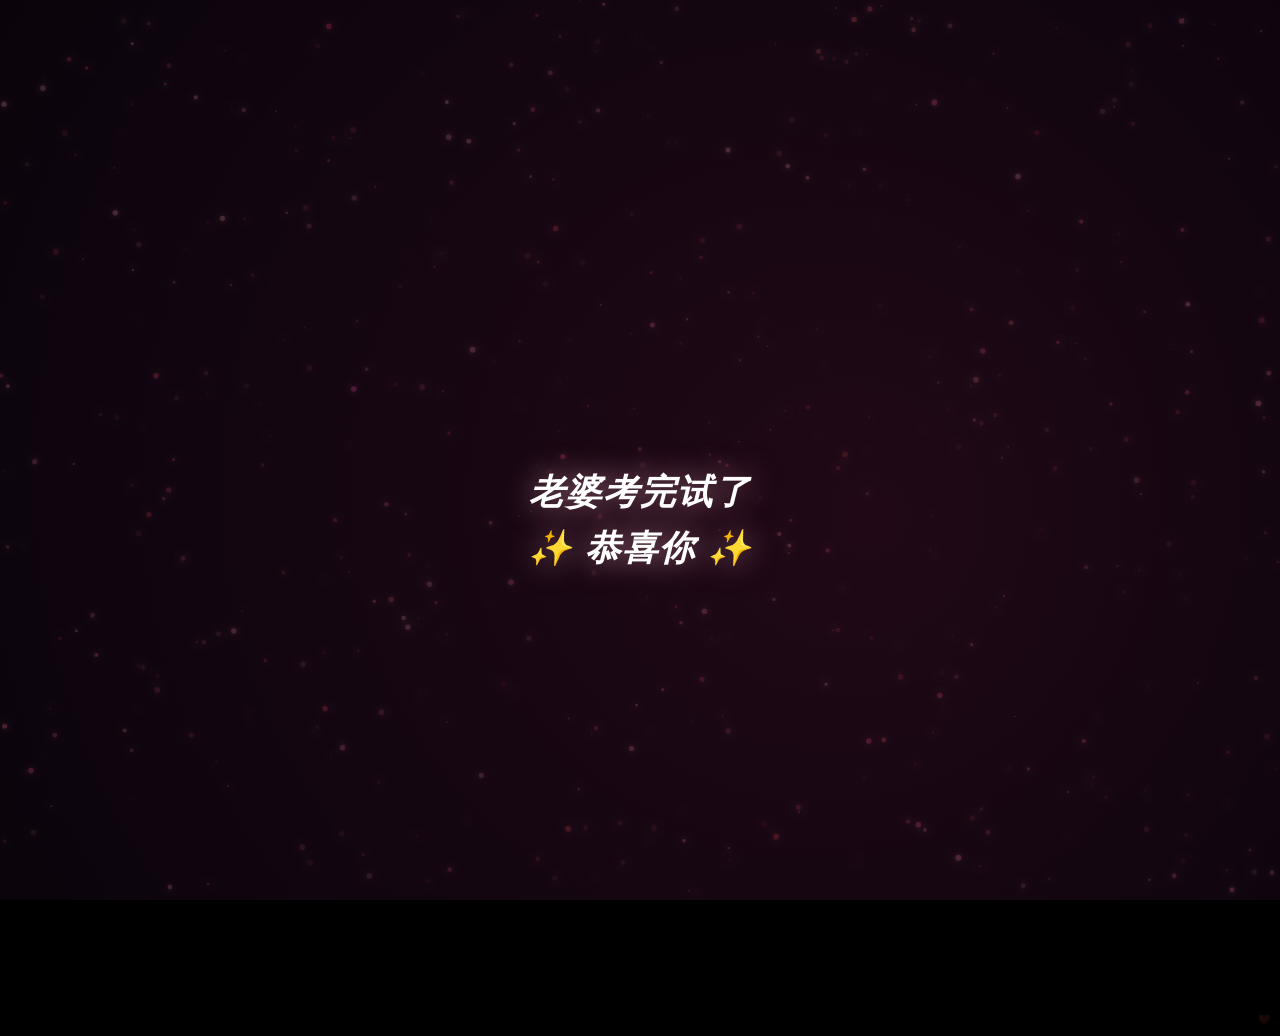
<file: valentine.html>
<!DOCTYPE html>
<html lang="zh">

<head>
    <meta charset="UTF-8">
    <meta name="viewport" content="width=device-width, initial-scale=1.0, maximum-scale=1.0, user-scalable=no">
    <title>💌 情人节快乐</title>
    <script>
        if (localStorage.getItem('surpriseUnlocked') !== 'true') {
            window.location.replace('index.html');
        }
    </script>
    <link
        href="https://fonts.googleapis.com/css2?family=Playfair+Display:ital,wght@0,400;1,700&family=Outfit:wght@100;300;400&display=swap"
        rel="stylesheet">
    <style>
        *,
        *::before,
        *::after {
            margin: 0;
            padding: 0;
            box-sizing: border-box;
        }

        html,
        body {
            height: 100%;
            width: 100%;
            overflow: hidden;
            background: #050008;
            font-family: 'Outfit', sans-serif;
            color: #fff;
        }

        /* ---- Fireworks canvas ---- */
        canvas {
            position: fixed;
            inset: 0;
            z-index: 0;
            pointer-events: none;
        }

        /* ---- Message stage ---- */
        #msgStage {
            position: fixed;
            inset: 0;
            z-index: 10;
            display: flex;
            flex-direction: column;
            align-items: center;
            justify-content: center;
            padding: 40px 28px;
            gap: 0;
            pointer-events: none;
        }

        .msg {
            position: absolute;
            text-align: center;
            opacity: 0;
            transform: translateY(20px) scale(0.95);
            transition: opacity 0.9s ease, transform 0.9s ease;
        }

        .msg.show {
            opacity: 1;
            transform: translateY(0) scale(1);
        }

        .msg.hide {
            opacity: 0;
            transform: translateY(-20px) scale(0.98);
        }

        #msg1 {
            font-family: 'Playfair Display', serif;
            font-style: italic;
            font-size: clamp(1.2rem, 5vw, 1.8rem);
            color: rgba(255, 180, 200, 0.9);
            line-height: 1.8;
            text-shadow: 0 0 30px rgba(255, 100, 140, 0.4);
        }

        #msg2 {
            font-family: 'Playfair Display', serif;
            font-style: italic;
            font-size: clamp(1.6rem, 6.5vw, 2.6rem);
            font-weight: 700;
            color: #fff;
            text-shadow: 0 0 40px rgba(255, 77, 109, 0.7), 0 0 80px rgba(255, 77, 109, 0.3);
            letter-spacing: 2px;
        }

        #msg3 {
            font-family: 'Playfair Display', serif;
            font-style: italic;
            font-size: clamp(1.8rem, 7vw, 3rem);
            font-weight: 700;
            color: #FF4D6D;
            text-shadow: 0 0 40px rgba(255, 77, 109, 0.9), 0 0 80px rgba(255, 77, 109, 0.5);
            letter-spacing: 3px;
        }

        /* ---- Bouquet stage ---- */
        #bouquetStage {
            position: fixed;
            inset: 0;
            z-index: 10;
            display: flex;
            flex-direction: column;
            align-items: center;
            justify-content: flex-end;
            padding-bottom: 0;
            opacity: 0;
            transition: opacity 1.2s ease;
            pointer-events: none;
        }

        #bouquetStage.show {
            opacity: 1;
            pointer-events: auto;
        }

        /* Top message above bouquet */
        #valentineMsg {
            position: fixed;
            top: 0;
            left: 0;
            right: 0;
            padding: 32px 20px 12px;
            text-align: center;
            z-index: 15;
            opacity: 0;
            transform: translateY(-10px);
            transition: opacity 1s 0.5s ease, transform 1s 0.5s ease;
        }

        #valentineMsg.show {
            opacity: 1;
            transform: translateY(0);
        }

        .v-tag {
            font-size: 0.65rem;
            letter-spacing: 5px;
            text-transform: uppercase;
            color: rgba(255, 140, 160, 0.5);
            display: block;
            margin-bottom: 8px;
        }

        .v-love {
            font-family: 'Playfair Display', serif;
            font-style: italic;
            font-size: clamp(1rem, 4vw, 1.4rem);
            color: #fff;
            text-shadow: 0 0 20px rgba(255, 77, 109, 0.5);
        }

        /* ===== BIG BOUQUET ===== */
        .bouquet-wrap {
            width: 100%;
            max-width: 420px;
            position: relative;
            display: flex;
            flex-direction: column;
            align-items: center;
        }

        /* Stem / wrapper base */
        .bouquet-base {
            font-size: clamp(80px, 36vw, 160px);
            line-height: 1;
            letter-spacing: -4px;
            text-align: center;
            filter: drop-shadow(0 -10px 30px rgba(255, 100, 130, 0.5)) drop-shadow(0 0 60px rgba(255, 180, 50, 0.2));
            animation: bouquetFloat 3s ease-in-out infinite;
            transform-origin: bottom center;
            display: block;
            /* Wrapper paper */
        }

        @keyframes bouquetFloat {

            0%,
            100% {
                transform: translateY(0) rotate(-1deg);
            }

            50% {
                transform: translateY(-10px) rotate(1deg);
            }
        }

        /* Individual flower petals layer */
        .flower-layer {
            position: absolute;
            top: 0;
            left: 50%;
            transform: translateX(-50%);
            font-size: clamp(44px, 18vw, 80px);
            line-height: 1;
            letter-spacing: -2px;
            pointer-events: none;
            animation: bouquetFloat 3s ease-in-out infinite;
        }

        /* Sparkling stars around bouquet */
        .sparkle {
            position: absolute;
            font-size: 20px;
            animation: sparkleFloat 2s ease-in-out infinite;
            opacity: 0;
        }

        @keyframes sparkleFloat {
            0% {
                opacity: 0;
                transform: scale(0.5) rotate(0deg);
            }

            30% {
                opacity: 1;
            }

            70% {
                opacity: 1;
            }

            100% {
                opacity: 0;
                transform: scale(1.3) rotate(45deg) translateY(-20px);
            }
        }

        .bouquet-paper {
            width: clamp(140px, 60vw, 260px);
            height: clamp(70px, 24vw, 120px);
            background: linear-gradient(135deg, #FF4D6D 0%, #ffb3c6 40%, #fff5f7 60%, #FF4D6D 100%);
            border-radius: 0 0 50% 50%;
            margin-top: -20px;
            position: relative;
            box-shadow: 0 10px 40px rgba(255, 77, 109, 0.4);
            display: flex;
            align-items: center;
            justify-content: center;
        }

        .bouquet-paper::before {
            content: '';
            position: absolute;
            inset: 3px;
            border-radius: 0 0 50% 50%;
            background: linear-gradient(135deg, rgba(255, 255, 255, 0.3) 0%, transparent 60%);
        }

        /* CTA Button */
        .cta-wrap {
            position: fixed;
            bottom: 0;
            left: 0;
            right: 0;
            padding: 20px 24px 36px;
            display: flex;
            justify-content: center;
            z-index: 20;
            opacity: 0;
            transform: translateY(20px);
            transition: opacity 1s 1.5s ease, transform 1s 1.5s ease;
            pointer-events: none;
        }

        .cta-wrap.show {
            opacity: 1;
            transform: translateY(0);
            pointer-events: auto;
        }

        .cta-btn {
            background: linear-gradient(135deg, #FF4D6D, #c90056);
            border: none;
            border-radius: 50px;
            color: #fff;
            font-family: 'Outfit', sans-serif;
            font-size: clamp(0.85rem, 3.5vw, 1rem);
            letter-spacing: 2px;
            padding: 14px 40px;
            cursor: pointer;
            box-shadow: 0 4px 30px rgba(255, 77, 109, 0.5);
            animation: pulseBtn 2s ease-in-out infinite;
        }

        @keyframes pulseBtn {

            0%,
            100% {
                box-shadow: 0 4px 30px rgba(255, 77, 109, 0.4);
            }

            50% {
                box-shadow: 0 4px 60px rgba(255, 77, 109, 0.9);
            }
        }

        .cta-btn:active {
            transform: scale(0.96);
        }
    </style>
</head>

<body>

    <canvas id="fw"></canvas>

    <!-- MESSAGE STAGE -->
    <div id="msgStage">
        <div class="msg" id="msg1">老婆，对不起<br>这是迟来的情人节</div>
        <div class="msg" id="msg2">情人节快乐 🌹</div>
        <div class="msg" id="msg3">我爱你 ❤️</div>
    </div>

    <!-- BOUQUET STAGE -->
    <div id="bouquetStage">
        <div id="valentineMsg">
            <span class="v-tag">Valentine's Day · 2026</span>
            <span class="v-love">老婆，情人节快乐 🌹 我爱你 ❤️</span>
        </div>

        <div class="bouquet-wrap" id="bouquetWrap">
            <!-- sparkles injected by JS -->
            <div class="flower-layer" style="top:-10px">🌹🌸🌺</div>
            <div
                style="font-size:clamp(70px,30vw,130px);line-height:1;letter-spacing:-4px;text-align:center;filter:drop-shadow(0 -10px 40px rgba(255,100,140,0.6));animation:bouquetFloat 3s ease-in-out infinite;display:block;">
                🌹🌸🌹<br>🌺🌼🌸🌺<br>💐🌹🌷🌸💐
            </div>
            <div class="bouquet-paper"></div>
        </div>
    </div>

    <div class="cta-wrap" id="ctaWrap">
        <button class="cta-btn" onclick="goToSurprise()">开启惊喜 ✨</button>
    </div>

    <script>
        // ===== FIREWORKS =====
        const cvs = document.getElementById('fw');
        const ctx = cvs.getContext('2d');
        let W, H;
        function resize() { W = cvs.width = window.innerWidth; H = cvs.height = window.innerHeight; }
        resize(); window.addEventListener('resize', resize);

        const FW_COLORS = [
            '#FF4D6D', '#FFD700', '#FF69B4', '#FF1493',
            '#FFA500', '#FF6B6B', '#FFF', '#f7b2c2',
            '#FFB347', '#DA70D6',
        ];

        const particles = [];
        let fwRunning = false;

        function spawnFirework() {
            const x = W * (0.2 + Math.random() * 0.6);
            const y = H * (0.1 + Math.random() * 0.5);
            const color = FW_COLORS[Math.floor(Math.random() * FW_COLORS.length)];
            const count = 60 + Math.floor(Math.random() * 40);
            for (let i = 0; i < count; i++) {
                const angle = (i / count) * Math.PI * 2;
                const speed = 2 + Math.random() * 5;
                particles.push({
                    x, y,
                    vx: Math.cos(angle) * speed,
                    vy: Math.sin(angle) * speed - 1,
                    alpha: 1,
                    size: 2 + Math.random() * 3,
                    color,
                    trail: [],
                    gravity: 0.07 + Math.random() * 0.04,
                });
            }
            // Add heart shape burst for some fireworks
            if (Math.random() > 0.5) {
                for (let t = 0; t < Math.PI * 2; t += 0.15) {
                    const hx = 16 * Math.pow(Math.sin(t), 3) * 0.5;
                    const hy = -(13 * Math.cos(t) - 5 * Math.cos(2 * t) - 2 * Math.cos(3 * t) - Math.cos(4 * t)) * 0.5;
                    particles.push({
                        x, y,
                        vx: hx * 0.15 + (Math.random() - 0.5),
                        vy: hy * 0.15 - 0.5,
                        alpha: 1, size: 3,
                        color: '#FF4D6D',
                        trail: [], gravity: 0.05,
                    });
                }
            }
        }

        let fwInterval;
        function startFireworks() {
            fwRunning = true;
            spawnFirework();
            setTimeout(spawnFirework, 400);
            setTimeout(spawnFirework, 800);
            fwInterval = setInterval(() => {
                if (fwRunning) spawnFirework();
            }, 1200);
            drawFW();
        }

        function drawFW() {
            ctx.fillStyle = 'rgba(5,0,8,0.18)';
            ctx.fillRect(0, 0, W, H);

            for (let i = particles.length - 1; i >= 0; i--) {
                const p = particles[i];
                p.x += p.vx;
                p.y += p.vy;
                p.vy += p.gravity;
                p.vx *= 0.985;
                p.alpha -= 0.012;

                ctx.globalAlpha = Math.max(0, p.alpha);
                ctx.fillStyle = p.color;
                ctx.shadowBlur = 10;
                ctx.shadowColor = p.color;
                ctx.beginPath();
                ctx.arc(p.x, p.y, Math.max(0.1, p.size * p.alpha), 0, Math.PI * 2);
                ctx.fill();
                ctx.shadowBlur = 0;

                if (p.alpha <= 0) particles.splice(i, 1);
            }
            ctx.globalAlpha = 1;
            if (fwRunning || particles.length > 0) requestAnimationFrame(drawFW);
        }

        // ===== SPARKLES around bouquet =====
        function addSparkles() {
            const wrap = document.getElementById('bouquetWrap');
            const positions = [
                { top: '-10px', left: '5%', delay: '0s' },
                { top: '20px', left: '-5%', delay: '0.4s' },
                { top: '5px', right: '5%', delay: '0.7s' },
                { top: '35px', right: '-5%', delay: '1.1s' },
                { top: '-15px', left: '30%', delay: '0.2s' },
                { top: '-20px', right: '28%', delay: '0.9s' },
            ];
            positions.forEach(p => {
                const s = document.createElement('span');
                s.className = 'sparkle';
                Object.assign(s.style, p);
                s.textContent = ['✨', '⭐', '💫', '🌟'][Math.floor(Math.random() * 4)];
                const dur = (1.5 + Math.random()).toFixed(1) + 's';
                s.style.animationDuration = dur;
                s.style.animationDelay = p.delay;
                s.style.animationIterationCount = 'infinite';
                wrap.appendChild(s);
            });
        }

        // ===== MESSAGE SEQUENCE =====
        function showMsg(id) { document.getElementById(id).classList.add('show'); }
        function hideMsg(id) { document.getElementById(id).classList.add('hide'); setTimeout(() => { const el = document.getElementById(id); el.classList.remove('show', 'hide'); }, 900); }

        function runSequence() {
            // msg1 at 0.5s
            setTimeout(() => showMsg('msg1'), 500);
            // msg1 out, msg2 in at 3.5s
            setTimeout(() => { hideMsg('msg1'); setTimeout(() => showMsg('msg2'), 800); }, 3500);
            // msg2 out, msg3 in at 7s
            setTimeout(() => { hideMsg('msg2'); setTimeout(() => showMsg('msg3'), 800); }, 7000);
            // msg3 out, bouquet + fireworks at 10.5s
            setTimeout(() => {
                hideMsg('msg3');
                setTimeout(() => {
                    document.getElementById('msgStage').style.display = 'none';
                    document.getElementById('bouquetStage').classList.add('show');
                    document.getElementById('valentineMsg').classList.add('show');
                    document.getElementById('ctaWrap').classList.add('show');
                    addSparkles();
                    startFireworks();
                    // Stop auto-spawning after 8s but let particles finish
                    setTimeout(() => { fwRunning = false; clearInterval(fwInterval); }, 8000);
                }, 1000);
            }, 10500);
        }

        runSequence();

        function goToSurprise() {
            fwRunning = false; clearInterval(fwInterval);
            const fl = document.createElement('div');
            fl.style.cssText = 'position:fixed;inset:0;background:#fff;z-index:9999;opacity:0;transition:opacity 1.5s ease;pointer-events:none;';
            document.body.appendChild(fl);
            requestAnimationFrame(() => {
                fl.style.opacity = '1';
                setTimeout(() => window.location.replace('surprise.html'), 1800);
            });
        }
    </script>
</body>

</html>
</file>
<file: styles.css>
:root {
    --amoled-black: #000000;
    --rose-gold: #E5C3C3;
    --pearl-white: #fdfcfc;
    --iridescent-1: rgba(229, 195, 195, 0.15);
    --iridescent-2: rgba(255, 77, 109, 0.1);
    --glass-border: rgba(229, 195, 195, 0.2);
    --text-main: #FFFFFF;
    --text-muted: rgba(255, 255, 255, 0.5);
}

* {
    margin: 0;
    padding: 0;
    box-sizing: border-box;
    -webkit-tap-highlight-color: transparent;
}

body {
    min-height: 100vh;
    background-color: var(--amoled-black);
    font-family: 'Outfit', sans-serif;
    color: var(--text-main);
    overflow-x: hidden;
    display: flex;
    justify-content: center;
    perspective: 1000px;
}

/* 极光星云背景 */
.nebula-mist {
    position: fixed;
    inset: 0;
    z-index: -3;
    background:
        radial-gradient(circle at 20% 30%, rgba(229, 195, 195, 0.08) 0%, transparent 40%),
        radial-gradient(circle at 80% 70%, rgba(255, 77, 109, 0.05) 0%, transparent 40%);
    filter: blur(80px);
    animation: nebulaFloat 20s ease-in-out infinite alternate;
}

@keyframes nebulaFloat {
    from {
        transform: scale(1) translate(0, 0);
    }

    to {
        transform: scale(1.2) translate(5%, 5%);
    }
}

.petal-rain-container {
    position: fixed;
    inset: 0;
    z-index: -2;
    pointer-events: none;
}

.petal {
    position: absolute;
    font-size: 18px;
    opacity: 0.3;
    animation: petalFalling 12s linear infinite;
}

@keyframes petalFalling {
    0% {
        transform: translateY(-10vh) rotate(0deg);
        opacity: 0;
    }

    10% {
        opacity: 0.4;
    }

    90% {
        opacity: 0.4;
    }

    100% {
        transform: translateY(110vh) rotate(360deg);
        opacity: 0;
    }
}

/* 圣境容器 - 解构布局 - 扩容版 */
.sanctuary-container {
    width: 100%;
    max-width: 600px;
    /* 从 450px 增加到 600px 以适应大网格 */
    padding: 30px 15px;
    display: flex;
    flex-direction: column;
    gap: 30px;
    z-index: 1;
}

/* 通用碎片样式 */
.shard {
    position: relative;
    width: 100%;
    animation: shardFloat 6s ease-in-out infinite;
}

@keyframes shardFloat {

    0%,
    100% {
        transform: translateY(0) rotate(0.5deg);
    }

    50% {
        transform: translateY(-10px) rotate(-0.5deg);
    }
}

.glass-shard {
    background: linear-gradient(135deg,
            rgba(255, 255, 255, 0.05) 0%,
            rgba(255, 255, 255, 0.02) 50%,
            rgba(229, 195, 195, 0.05) 100%);
    backdrop-filter: blur(25px);
    -webkit-backdrop-filter: blur(25px);
    border: 1px solid var(--glass-border);
    border-radius: 30px;
    padding: 25px;
    position: relative;
    overflow: hidden;
}

/* 标题碎片 */
.header-shard {
    text-align: left;
    padding-left: 10px;
}

.ethereal-title {
    font-family: 'Playfair Display', serif;
    font-size: 3.5rem;
    font-weight: 900;
    line-height: 0.9;
    color: var(--rose-gold);
}

.ethereal-title i {
    font-style: italic;
    font-weight: 400;
    opacity: 0.6;
}

.ethereal-subtitle {
    font-size: 0.85rem;
    letter-spacing: 1px;
    margin-top: 15px;
    color: var(--text-muted);
}

.vertical-label {
    position: absolute;
    font-size: 0.6rem;
    letter-spacing: 6px;
    color: var(--rose-gold);
    opacity: 0.4;
    writing-mode: vertical-rl;
    top: 0;
}

.vertical-label.left {
    left: -10px;
}

/* 倒计时碎片 - 珠光感 */
.countdown-shard .glass-shard::before {
    content: '';
    position: absolute;
    inset: 0;
    background: linear-gradient(45deg, transparent, rgba(229, 195, 195, 0.1), transparent);
    animation: iridescentShift 8s linear infinite;
}

@keyframes iridescentShift {
    0% {
        transform: translateX(-100%) skewX(-15deg);
    }

    100% {
        transform: translateX(200%) skewX(-15deg);
    }
}

.shard-label {
    font-size: 0.65rem;
    text-transform: uppercase;
    letter-spacing: 4px;
    color: var(--rose-gold);
    margin-bottom: 10px;
}

.countdown-time {
    font-size: 3.5rem;
    font-weight: 100;
    letter-spacing: 2px;
}

.progress-info {
    font-size: 0.75rem;
    margin-top: 10px;
    color: var(--text-muted);
}

/* 游戏核心碎片 */
.game-shard {
    display: flex;
    flex-direction: row;
    align-items: center;
    gap: 15px;
}

.canvas-shutter {
    flex: 1;
    background: rgba(255, 255, 255, 0.02);
    border-radius: 25px;
    border: 1px solid var(--glass-border);
    overflow: hidden;
    position: relative;
    aspect-ratio: 8 / 7;
    /* 适配 800x700 的大网格 */
}

#gameCanvas {
    width: 100%;
    height: 100%;
    touch-action: none;
}

.stats-shards {
    display: flex;
    flex-direction: column;
    gap: 10px;
}

.stat-item {
    background: rgba(255, 255, 255, 0.03);
    padding: 10px;
    border-radius: 12px;
    border: 1px solid rgba(255, 255, 255, 0.05);
    min-width: 60px;
    text-align: center;
}

.stat-label {
    display: block;
    font-size: 0.55rem;
    color: var(--rose-gold);
    margin-bottom: 2px;
    opacity: 0.7;
}

.stat-value {
    font-size: 1rem;
    font-weight: 600;
}

/* 控制器按钮 */
.control-grid {
    display: grid;
    grid-template-columns: repeat(3, 1fr);
    gap: 10px;
}

.shard-btn {
    background: rgba(255, 255, 255, 0.03);
    border: 1px solid var(--glass-border);
    color: var(--text-main);
    padding: 15px;
    border-radius: 15px;
    font-size: 0.7rem;
    font-weight: 600;
    letter-spacing: 2px;
    cursor: pointer;
    transition: all 0.3s;
}

.shard-btn:active {
    transform: scale(0.95);
    background: var(--rose-gold);
    color: #000;
}

/* 圣坛按钮 - 终极仪式感 */
.altar-shard {
    padding-bottom: 40px;
}

.altar-btn {
    width: 100%;
    padding: 25px;
    border-radius: 50px;
    border: none;
    background: linear-gradient(135deg, #FF4D6D 0%, #C9184A 100%);
    color: #fff;
    font-size: 1.1rem;
    font-weight: 800;
    letter-spacing: 4px;
    position: relative;
    box-shadow: 0 0 30px rgba(255, 77, 109, 0.3);
    cursor: pointer;
    overflow: hidden;
}

.altar-glow {
    position: absolute;
    inset: 0;
    background: radial-gradient(circle at center, rgba(255, 255, 255, 0.4) 0%, transparent 70%);
    opacity: 0;
    transition: opacity 0.5s;
}

.altar-btn:not(.disabled):hover .altar-glow {
    opacity: 1;
    animation: pulseGlow 2s infinite;
}

@keyframes pulseGlow {

    0%,
    100% {
        transform: scale(1);
        opacity: 0.4;
    }

    50% {
        transform: scale(1.5);
        opacity: 0.1;
    }
}

.altar-btn.disabled {
    background: #111;
    color: #444;
    box-shadow: none;
    border: 1px solid #222;
}

.altar-hint {
    font-size: 0.65rem;
    color: var(--text-muted);
    text-align: center;
    margin-top: 15px;
    letter-spacing: 2px;
    text-transform: uppercase;
}

/* 圣境弹窗 */
.sanctuary-modal {
    position: fixed;
    inset: 0;
    background: rgba(0, 0, 0, 0.95);
    backdrop-filter: blur(20px);
    z-index: 2000;
    display: none;
    align-items: center;
    justify-content: center;
    padding: 20px;
}

.modal-shard {
    max-width: 400px;
    width: 100%;
    text-align: center;
}

.modal-title {
    font-family: 'Playfair Display', serif;
    font-size: 2.2rem;
    color: var(--rose-gold);
    margin-bottom: 30px;
}

.tutorial-grid {
    text-align: left;
    display: flex;
    flex-direction: column;
    gap: 15px;
    margin-bottom: 30px;
}

.tut-item {
    font-size: 0.9rem;
    color: var(--text-muted);
    display: flex;
    align-items: center;
    gap: 10px;
}

.tut-item span {
    font-size: 1.5rem;
}

.sacred-btn {
    width: 100%;
    padding: 20px;
    border-radius: 40px;
    border: none;
    background: var(--rose-gold);
    color: #000;
    font-weight: 800;
    letter-spacing: 2px;
    cursor: pointer;
}

.sacred-btn.secondary {
    background: transparent;
    border: 1px solid var(--rose-gold);
    color: var(--rose-gold);
    margin-top: 10px;
}

.close-shard {
    position: absolute;
    top: 20px;
    right: 20px;
    background: none;
    border: none;
    color: var(--rose-gold);
    font-size: 2rem;
    cursor: pointer;
}

.hidden {
    display: none !important;
}

/* 现代仪式感开场动画样式 (Modern Canvas Intro Overlay) */
.intro-overlay {
    position: fixed;
    inset: 0;
    z-index: 9999;
    background: #000;
    /* 极致黑夜 */
    display: flex;
    align-items: center;
    justify-content: center;
    flex-direction: column;
    overflow: hidden;
    transition: opacity 2s ease, transform 2s ease;
}

.intro-canvas {
    position: absolute;
    inset: 0;
    width: 100vw;
    height: 100vh;
    z-index: 10000;
}

/* 宇宙开场动画文字 */
.intro-msg {
    position: fixed;
    top: 50%;
    left: 50%;
    transform: translate(-50%, -50%);
    z-index: 10002;
    color: #fff;
    font-family: 'Playfair Display', serif;
    font-style: italic;
    font-size: clamp(1.4rem, 6vw, 2.2rem);
    font-weight: 700;
    text-align: center;
    line-height: 1.6;
    letter-spacing: 2px;
    opacity: 0;
    pointer-events: none;
    padding: 0 28px;
    text-shadow: 0 0 30px rgba(255, 180, 200, 0.6);
    transition: opacity 1.4s ease, transform 1.4s ease;
    width: 90%;
    max-width: 480px;
}

.intro-msg.show {
    opacity: 1;
    transform: translate(-50%, -50%) translateY(0);
}

.intro-msg-sm {
    font-family: 'Outfit', sans-serif;
    font-style: normal;
    font-size: clamp(0.9rem, 3.5vw, 1.3rem);
    font-weight: 300;
    letter-spacing: 3px;
    color: rgba(255, 200, 210, 0.85);
}

/* 封面闪白 */
.supernova-flash {
    position: fixed;
    inset: 0;
    background: radial-gradient(circle, #fff 0%, #E5C3C3 40%, #000 100%);
    z-index: 20000;
    opacity: 0;
    pointer-events: none;
    transition: opacity 1s cubic-bezier(0.19, 1, 0.22, 1);
}

/* Parent becomes visible and children animate in */
.modern-text.active {
    opacity: 1;
}

.modern-text.exit {
    opacity: 0;
    transition: opacity 0.8s ease;
}

.glitch-word {
    display: inline-block;
    opacity: 0;
    transform: translateY(20px) scale(0.95);
    filter: blur(10px);
}

/* 现代文字浮现动画 */
.modern-text.active .glitch-word {
    animation: cinematicReveal 1.5s cubic-bezier(0.19, 1, 0.22, 1) forwards;
}

.modern-text.exit .glitch-word {
    animation: cinematicVanish 1s cubic-bezier(0.19, 1, 0.22, 1) forwards;
}

@keyframes cinematicReveal {
    0% {
        opacity: 0;
        transform: translateY(20px) scale(0.95);
        filter: blur(10px);
        letter-spacing: 15px;
    }

    100% {
        opacity: 1;
        transform: translateY(0) scale(1);
        filter: blur(0px);
        letter-spacing: 5px;
    }
}

@keyframes cinematicVanish {
    0% {
        opacity: 1;
        transform: translateY(0) scale(1);
        filter: blur(0px);
    }

    100% {
        opacity: 0;
        transform: translateY(-20px) scale(1.05);
        filter: blur(5px);
    }
}

/* 白光爆破特效 */
.supernova-flash {
    position: fixed;
    inset: 0;
    background: #fff;
    z-index: 20000;
    opacity: 0;
    pointer-events: none;
    transition: opacity 1s cubic-bezier(0.19, 1, 0.22, 1);
}
</file>
